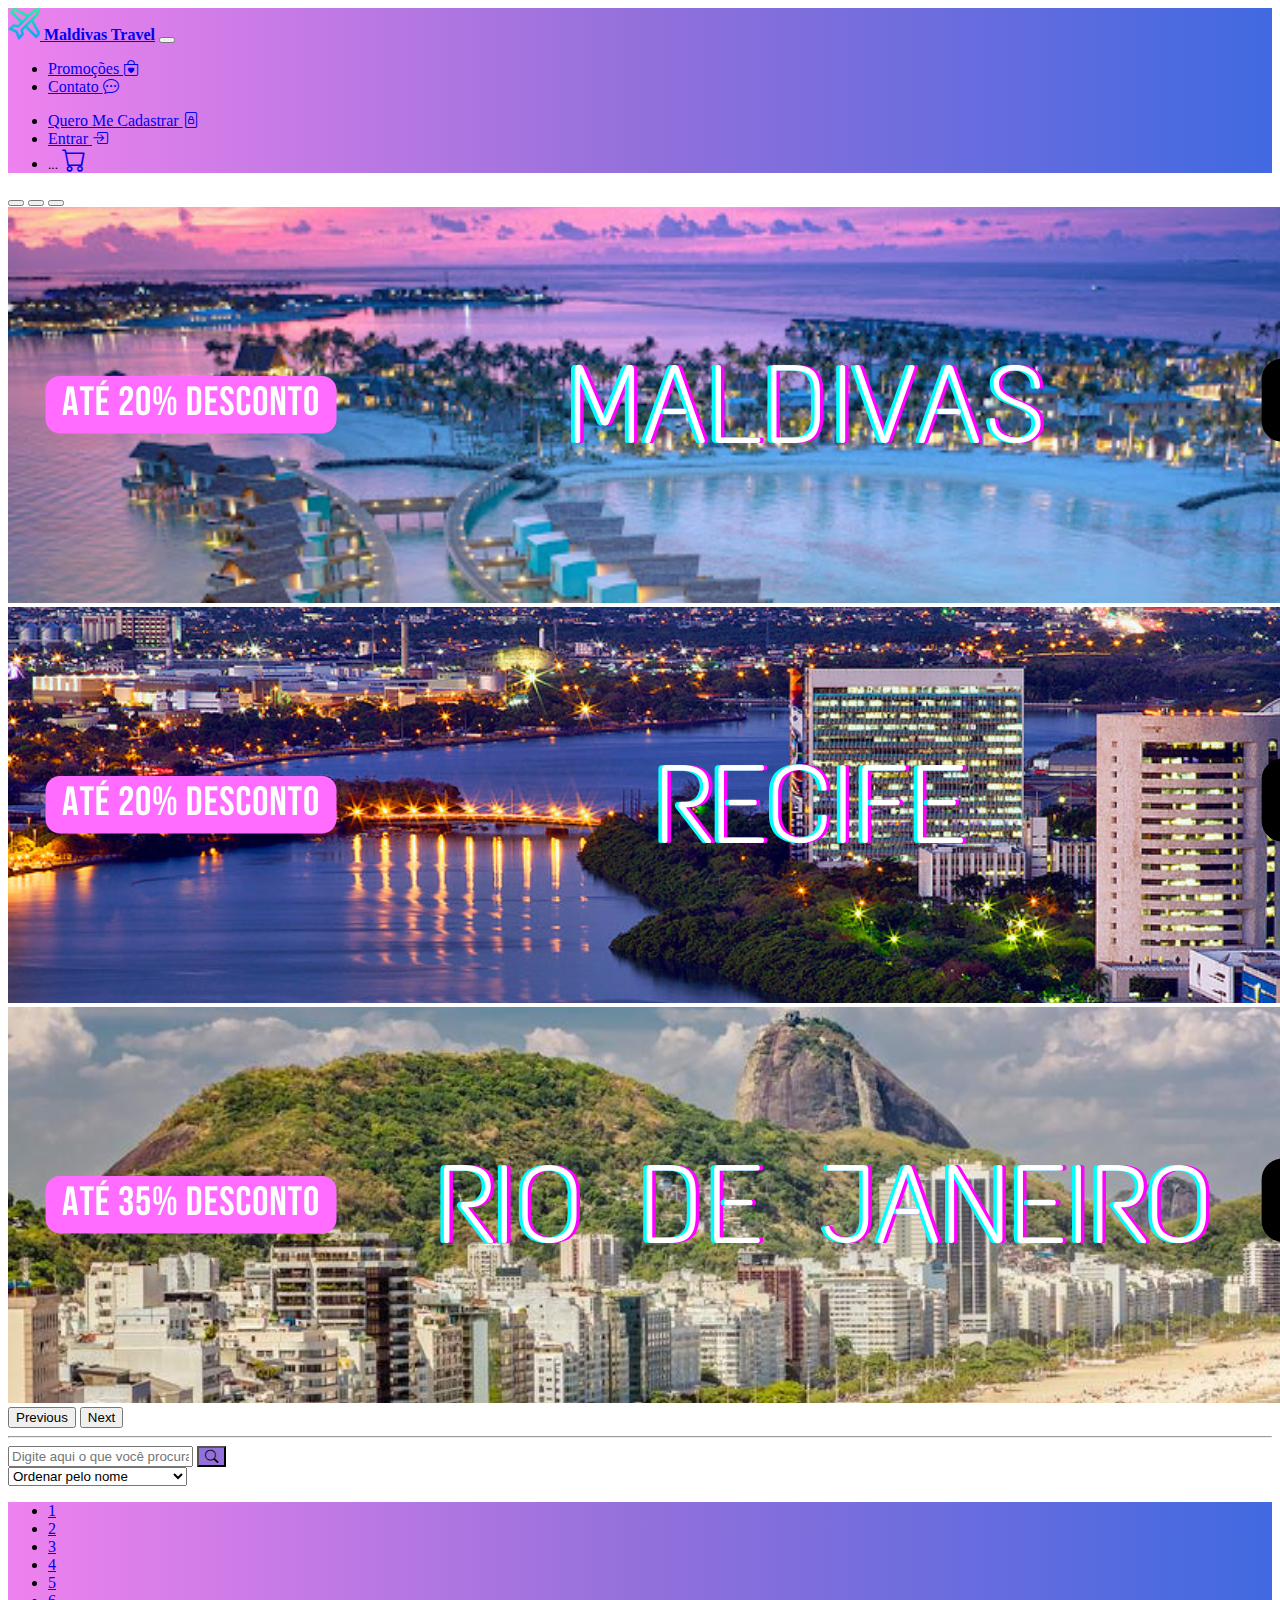
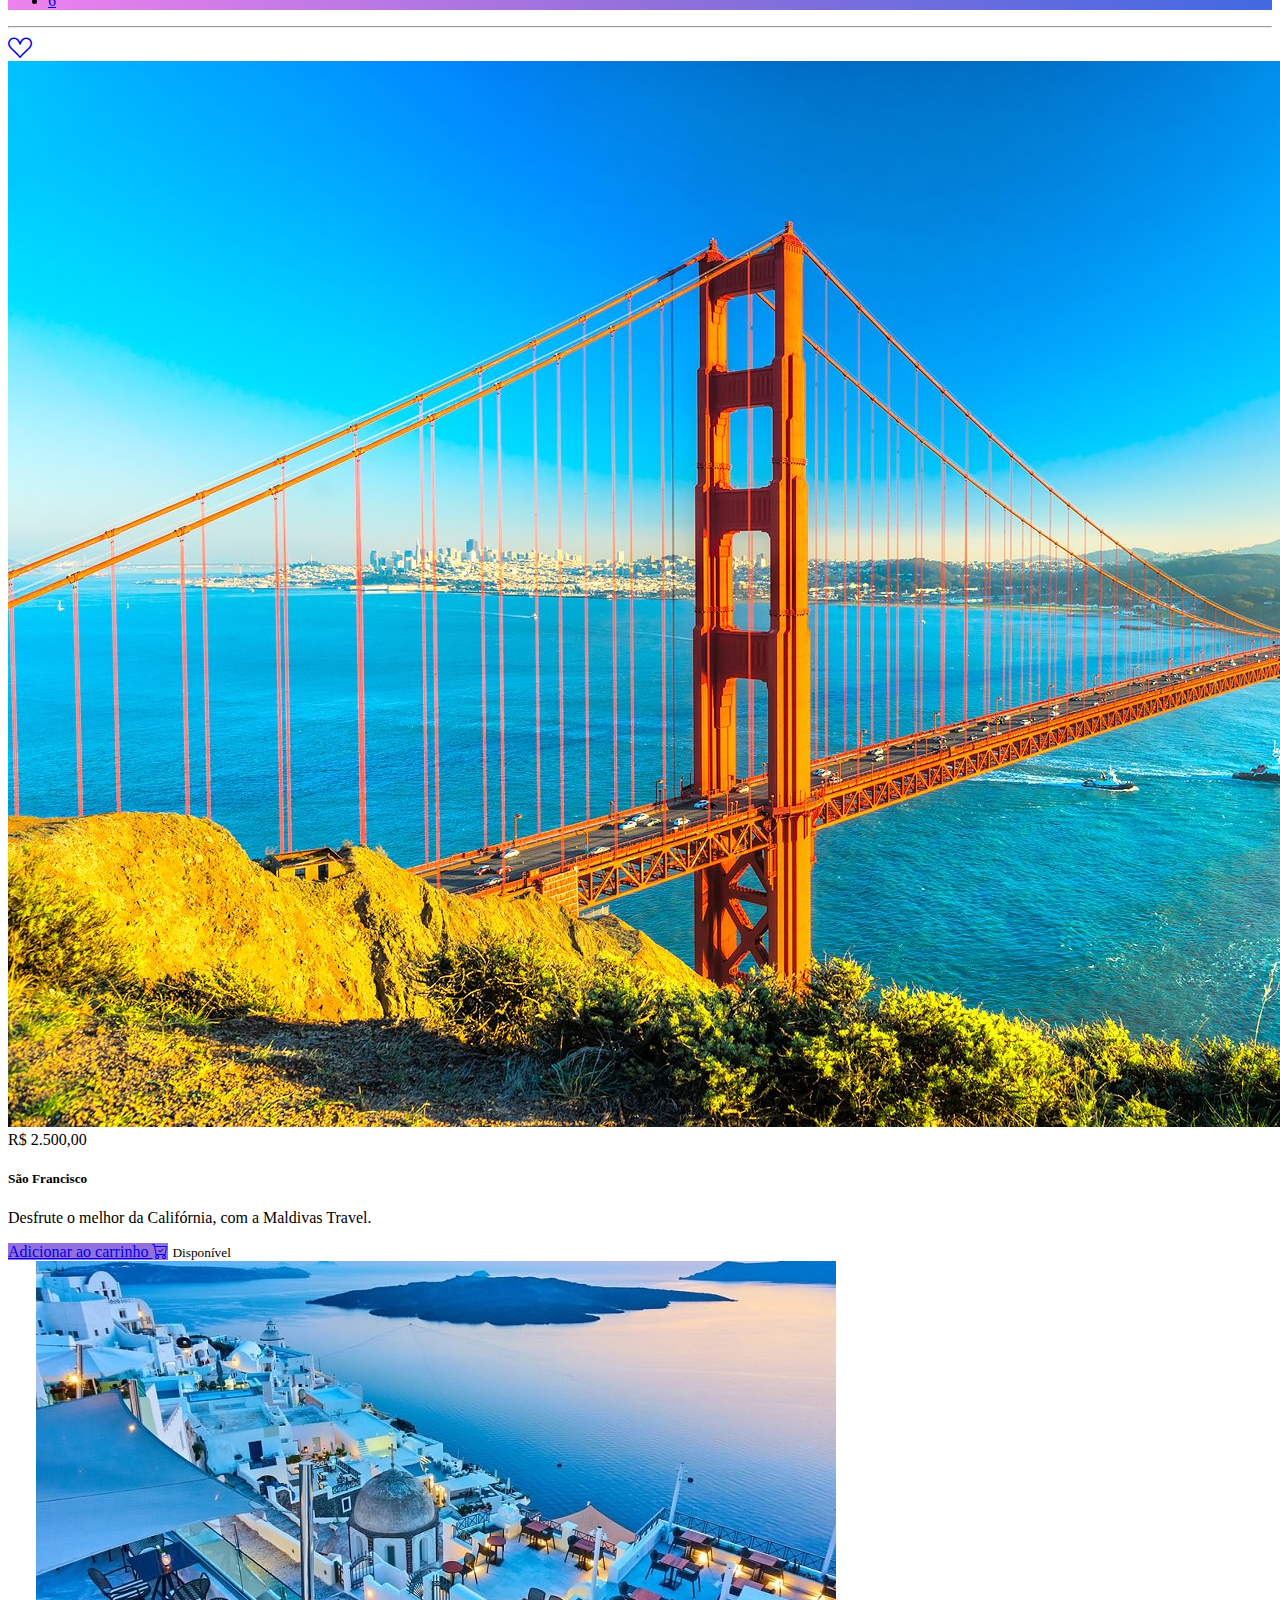
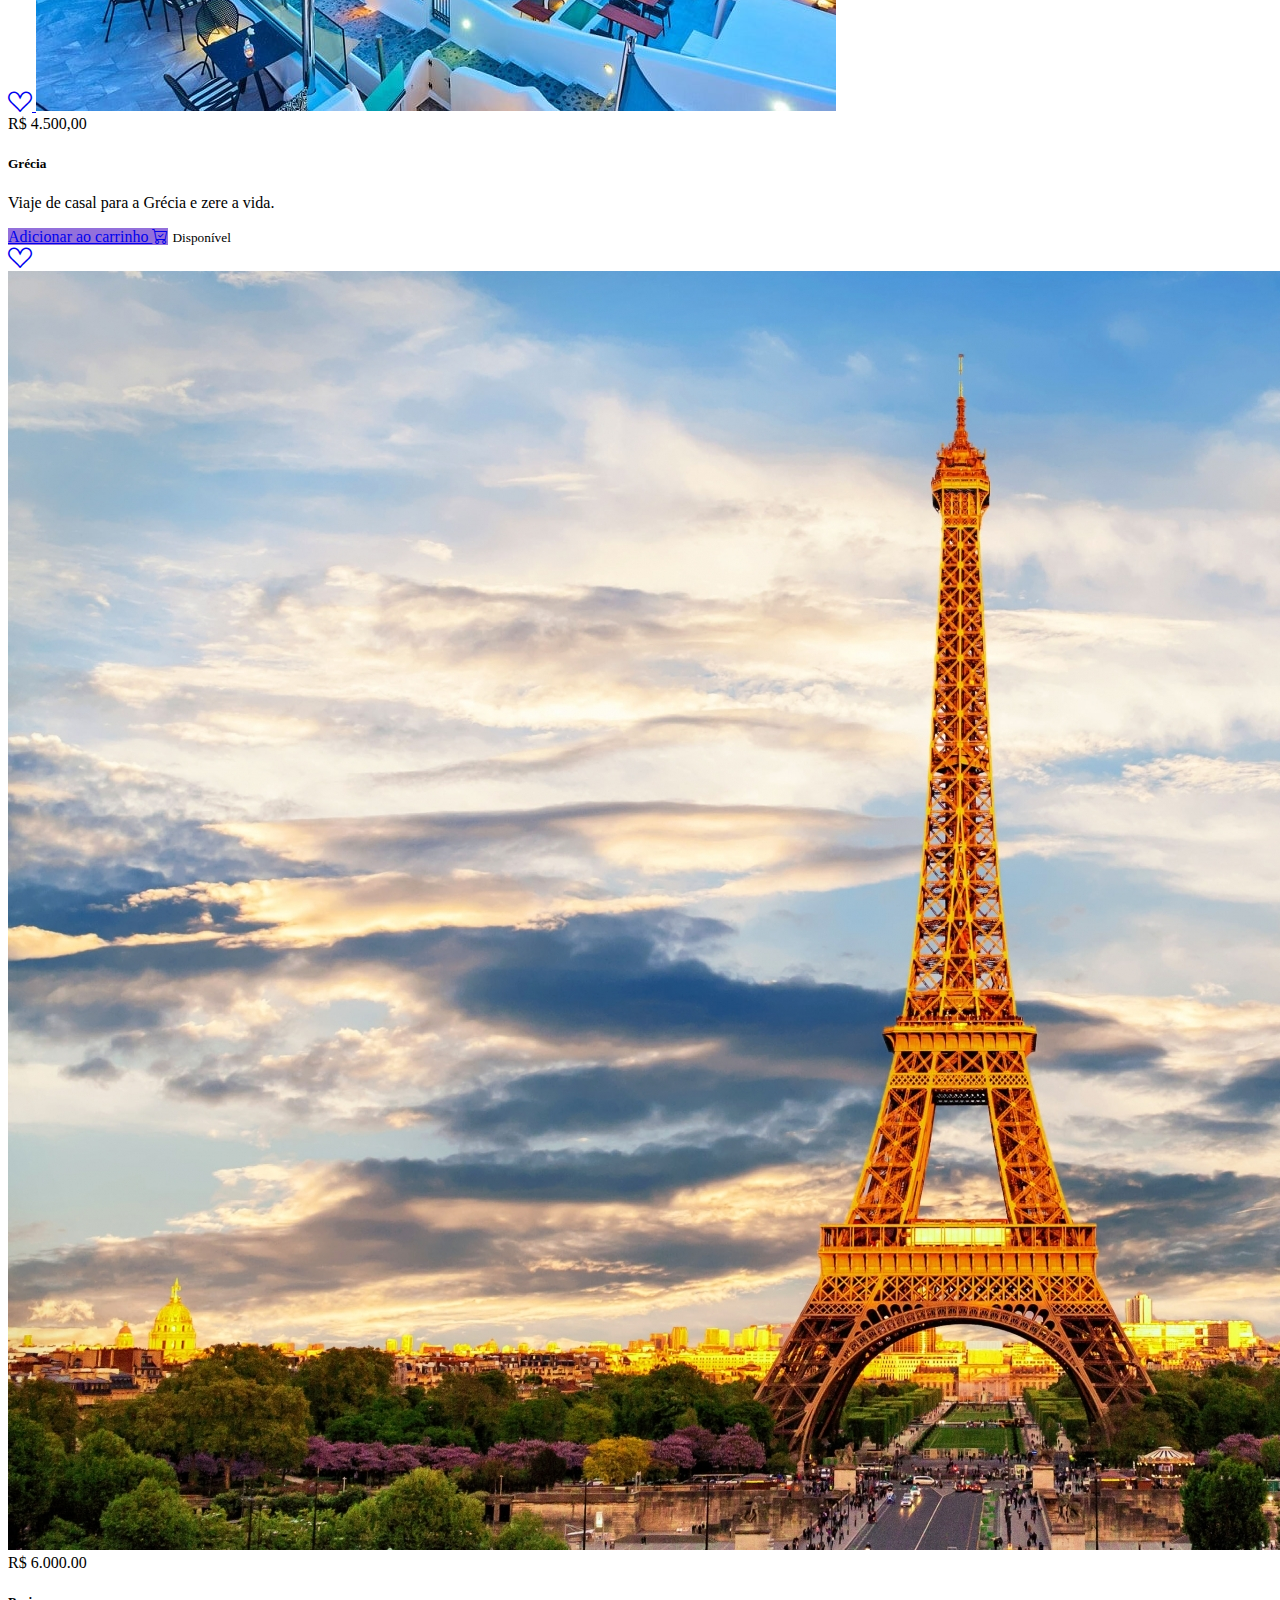
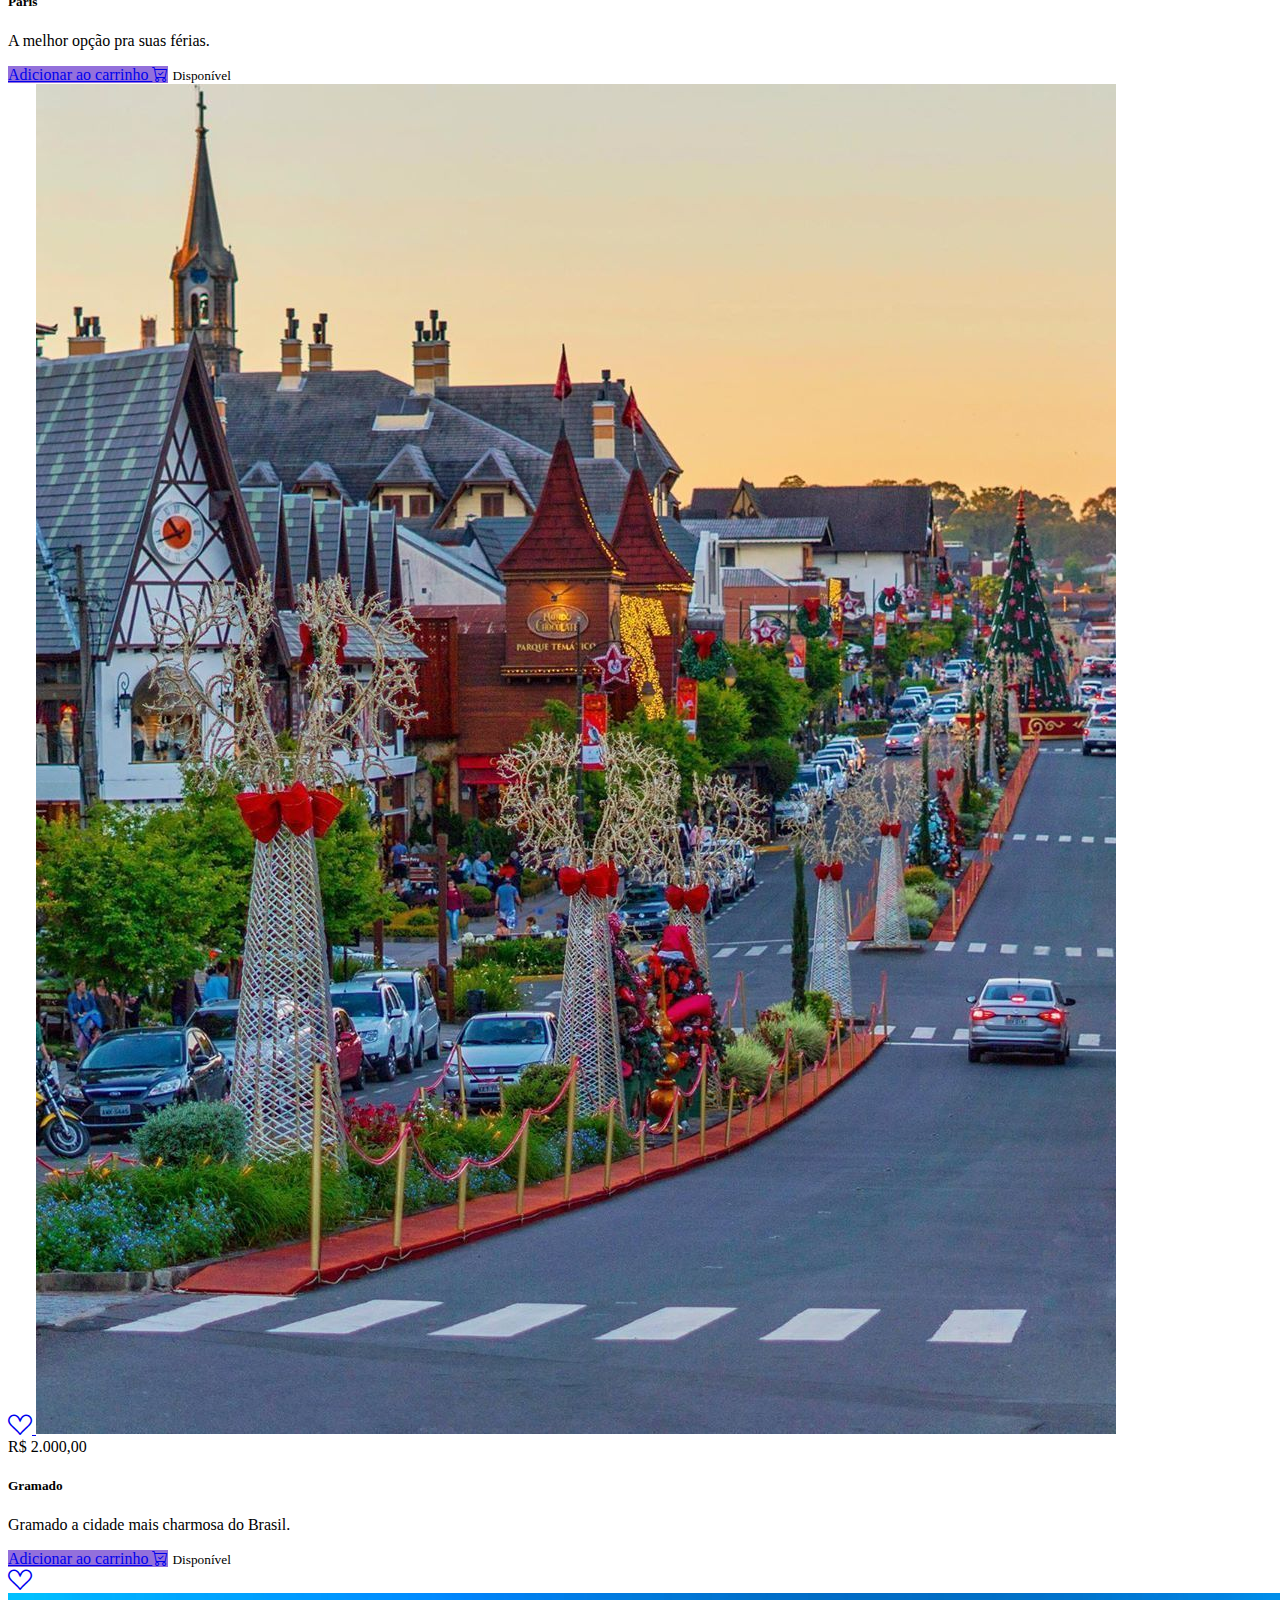
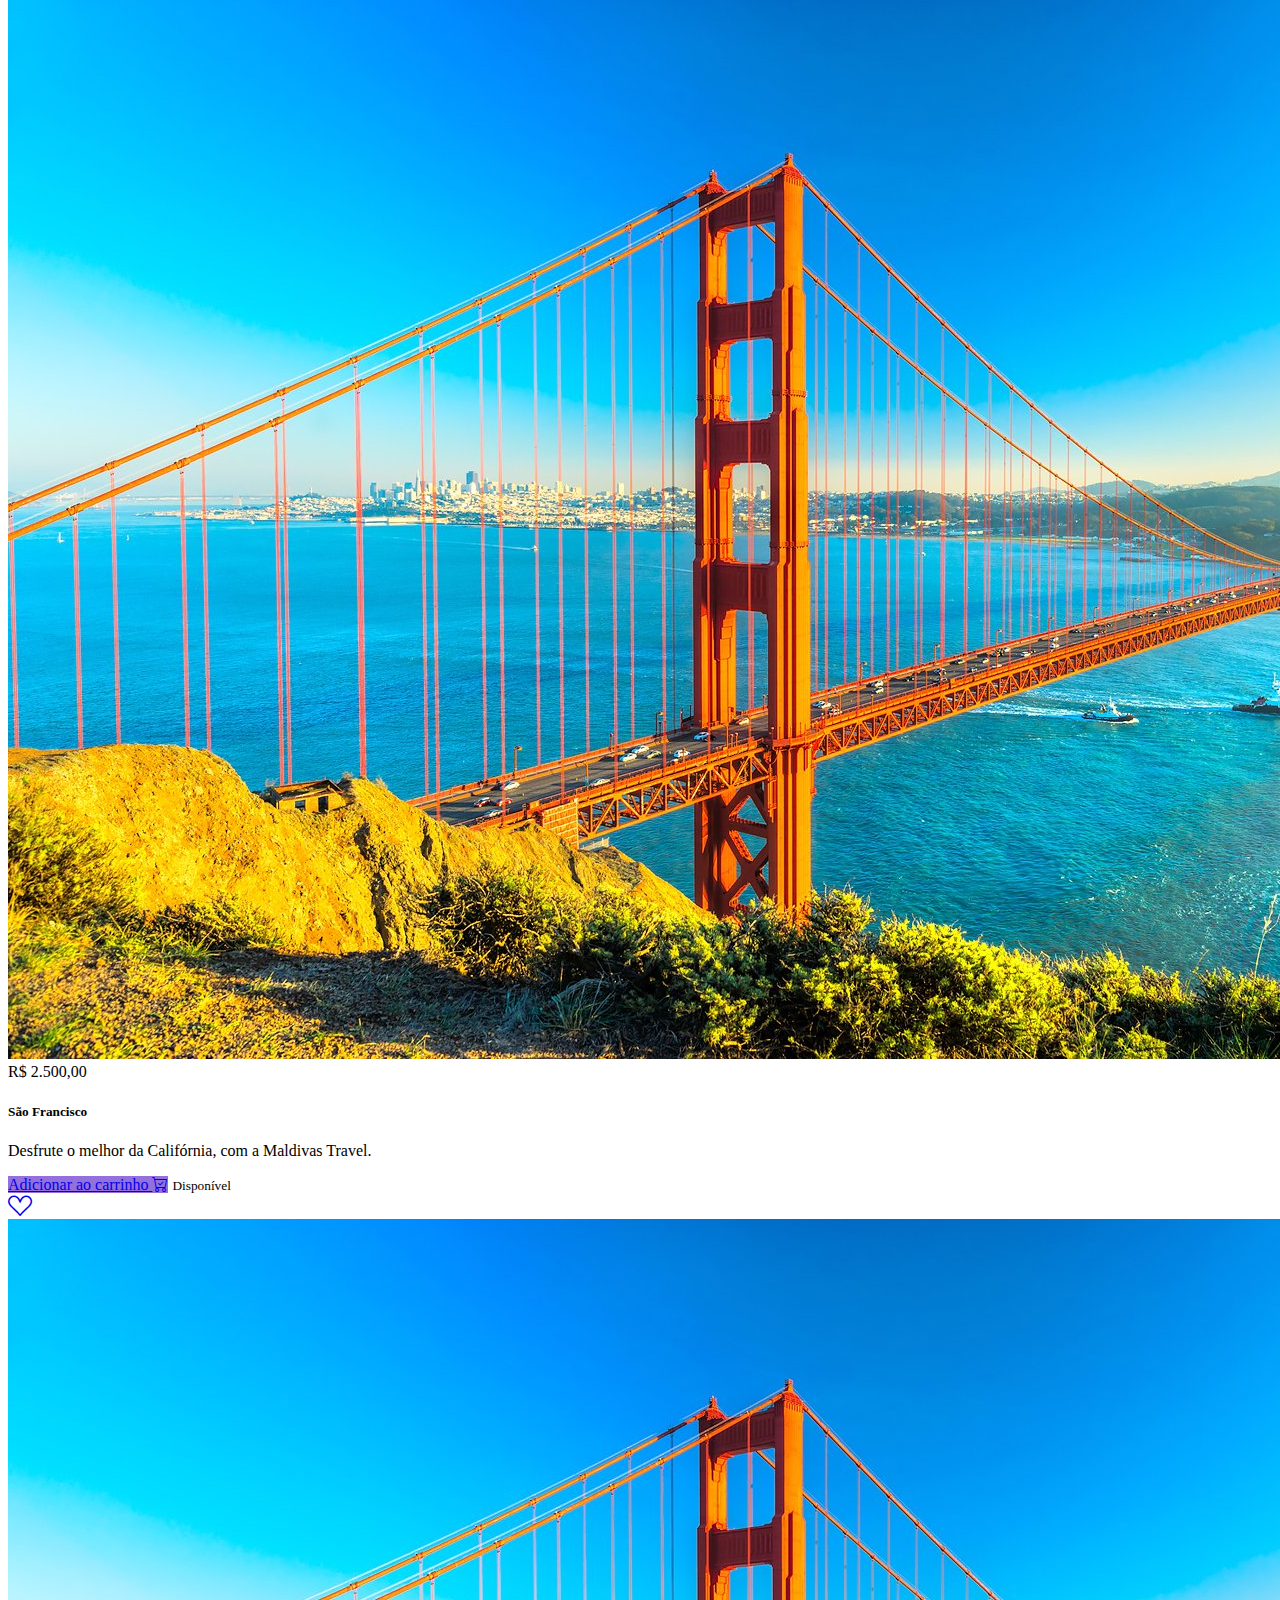
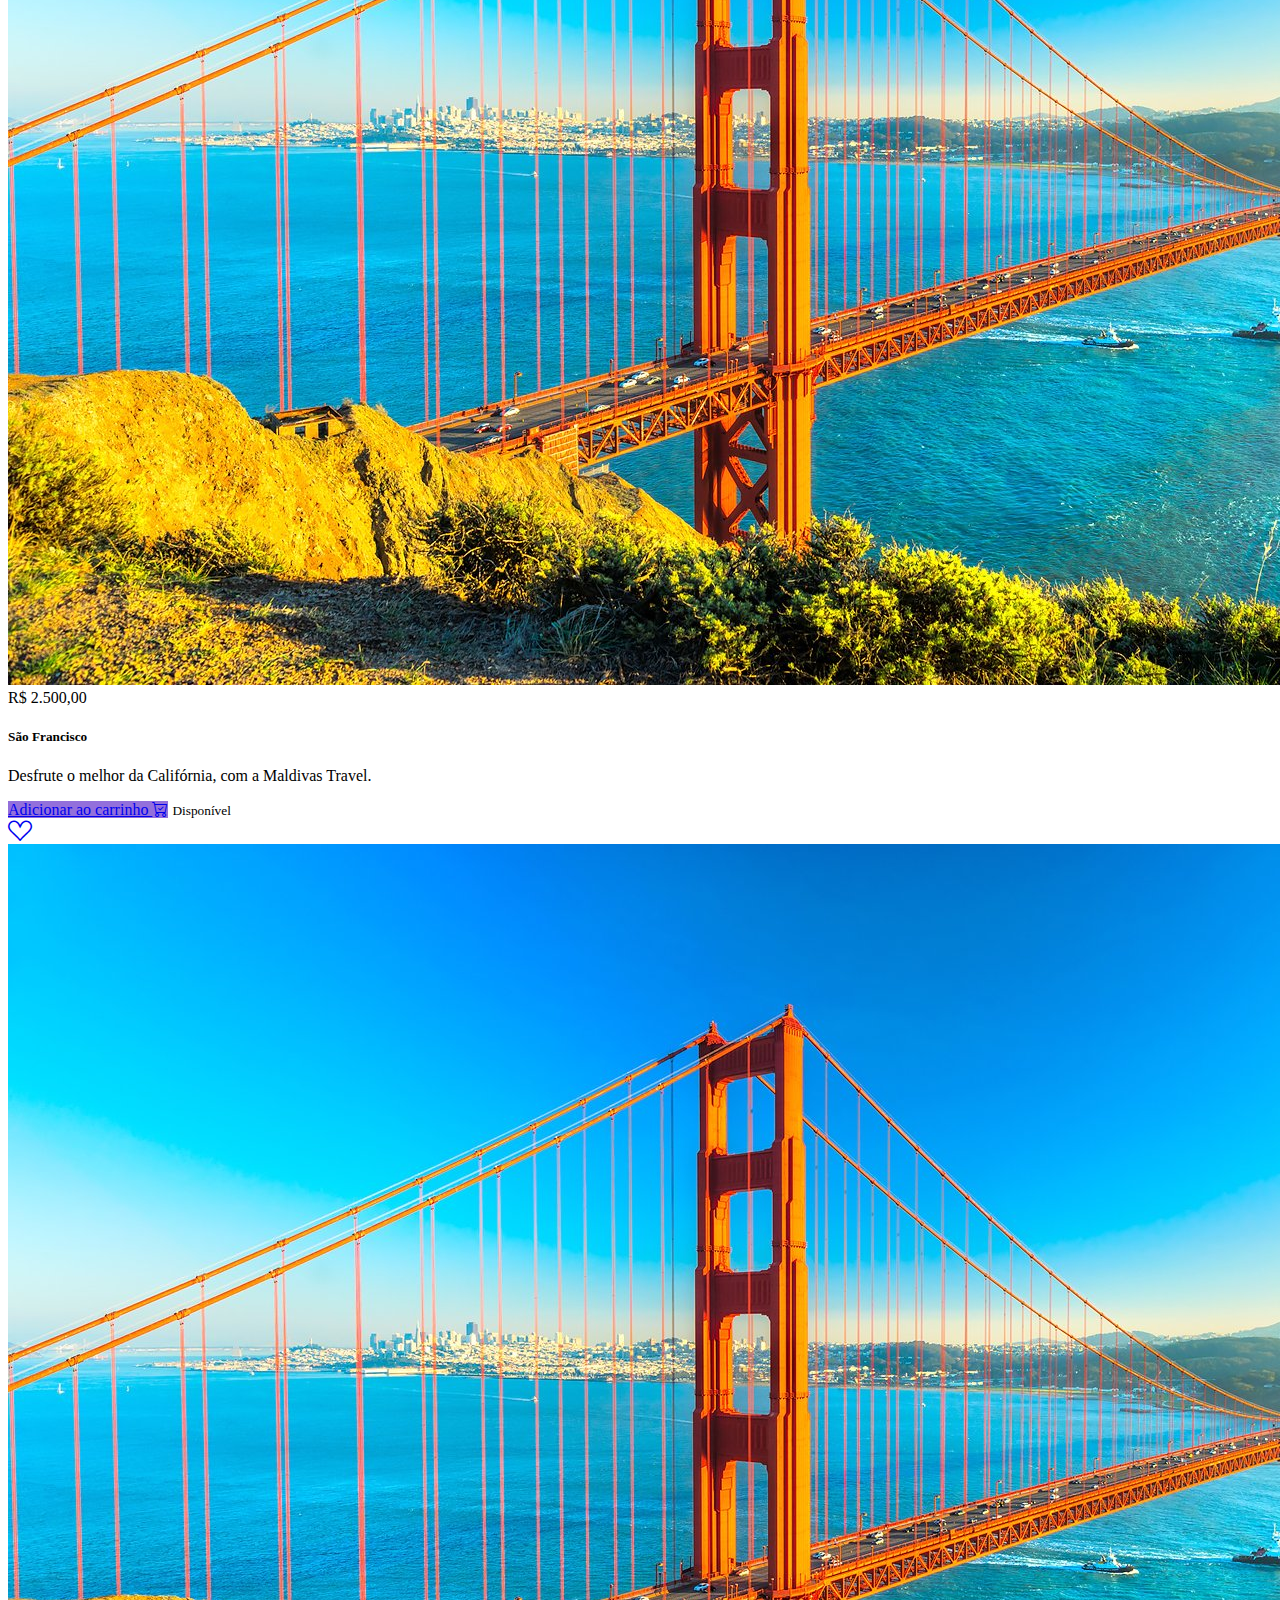
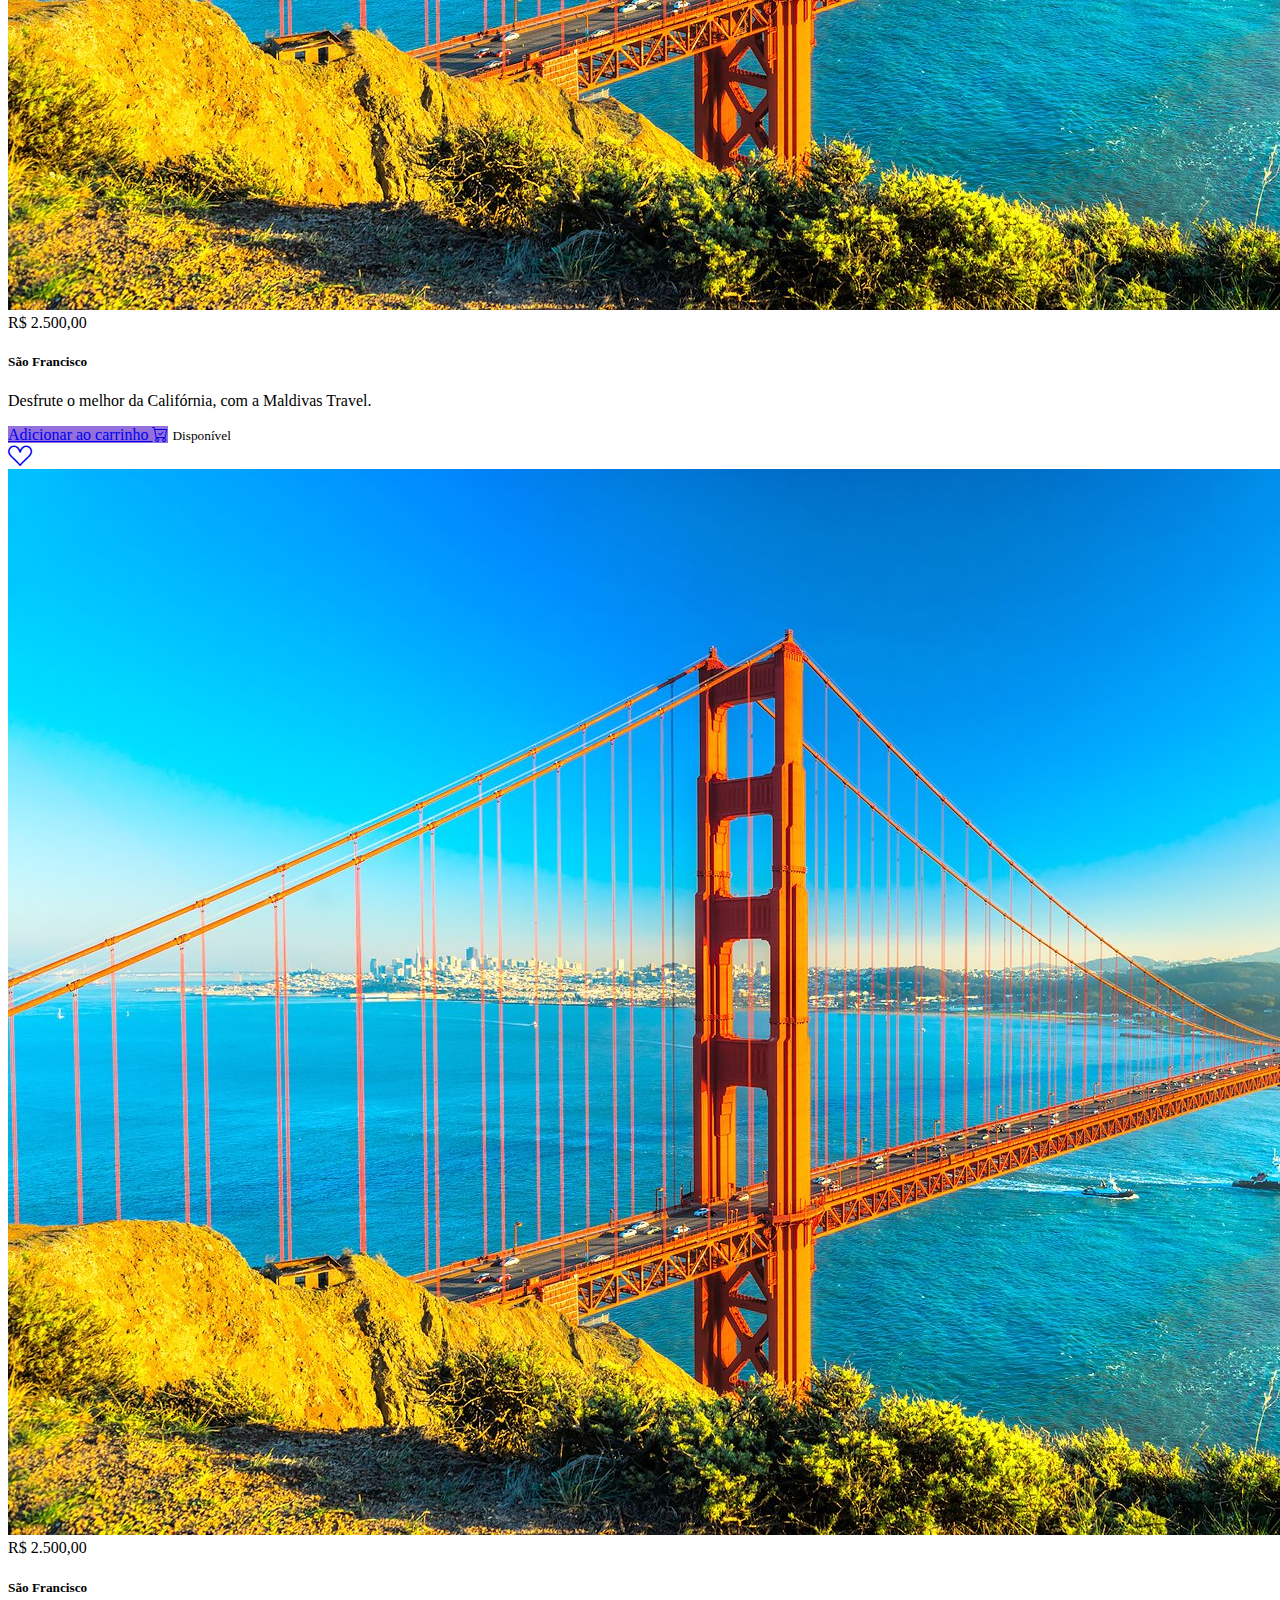
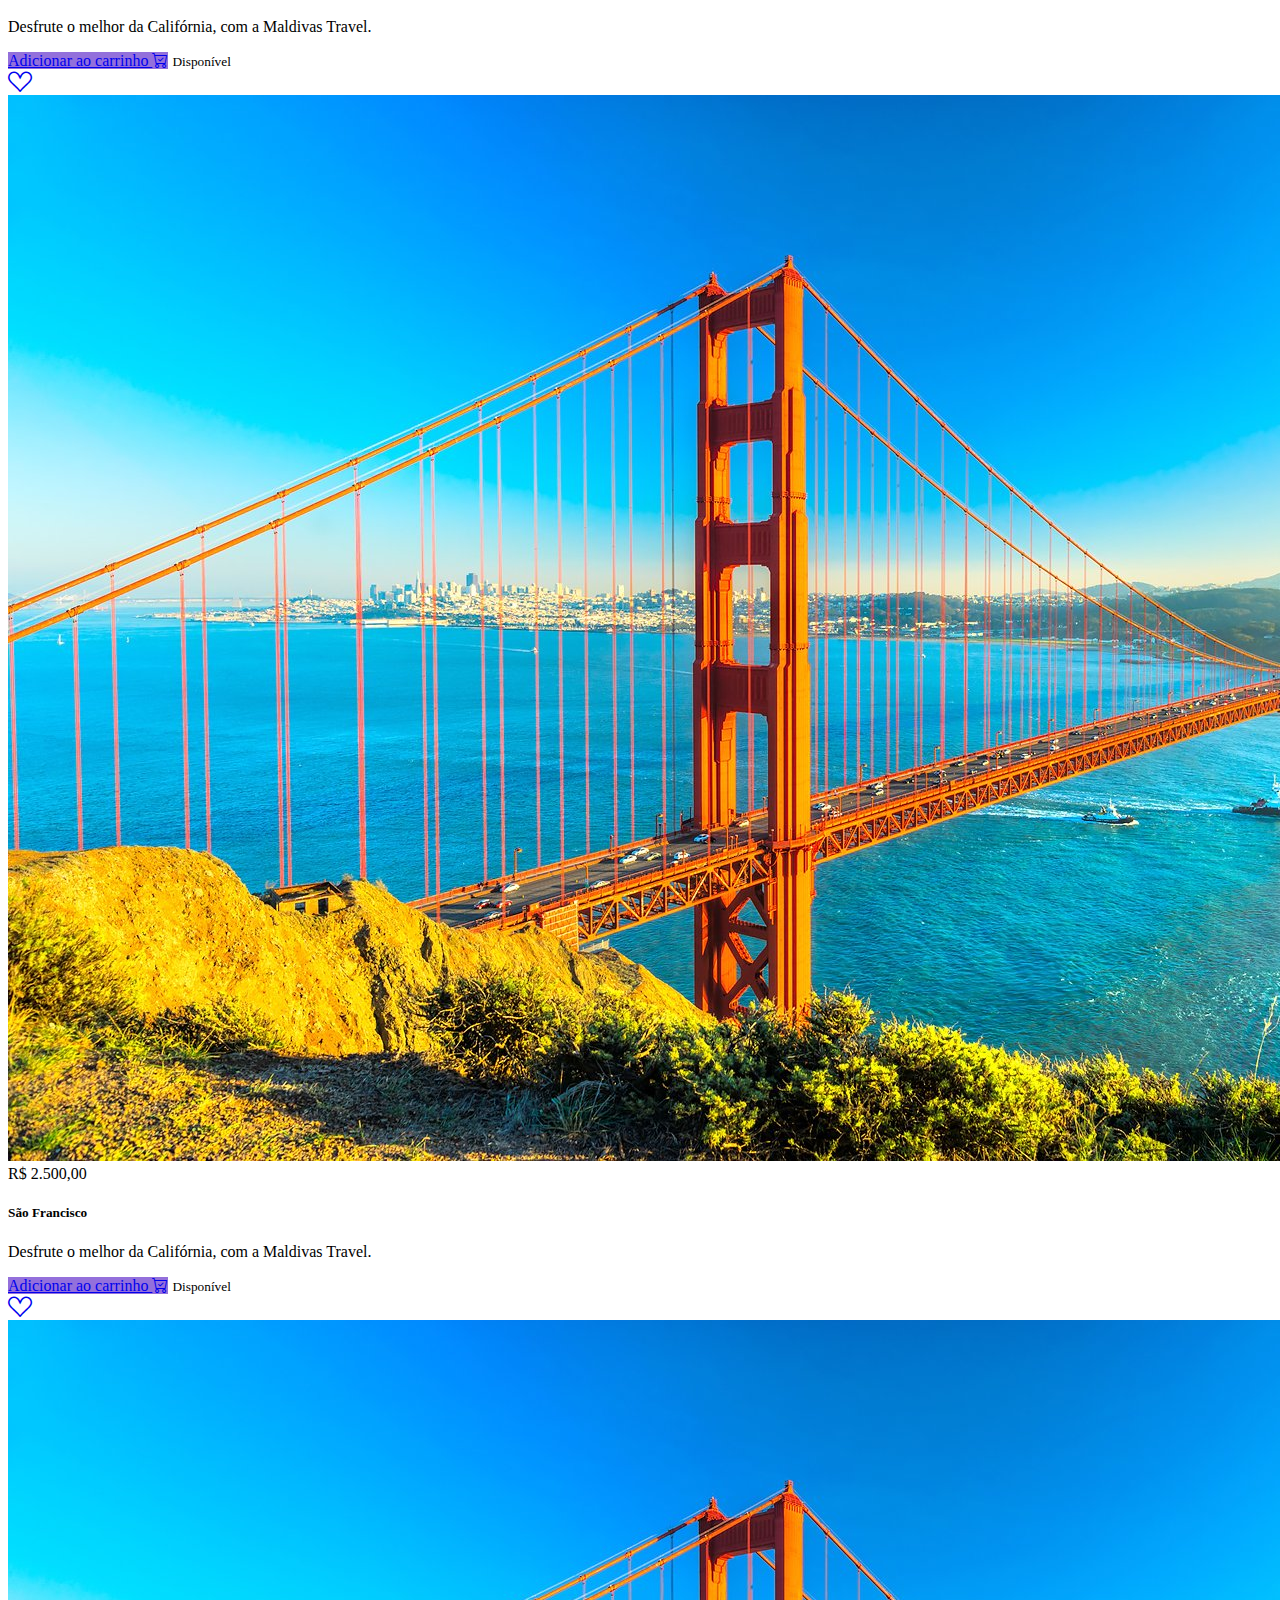
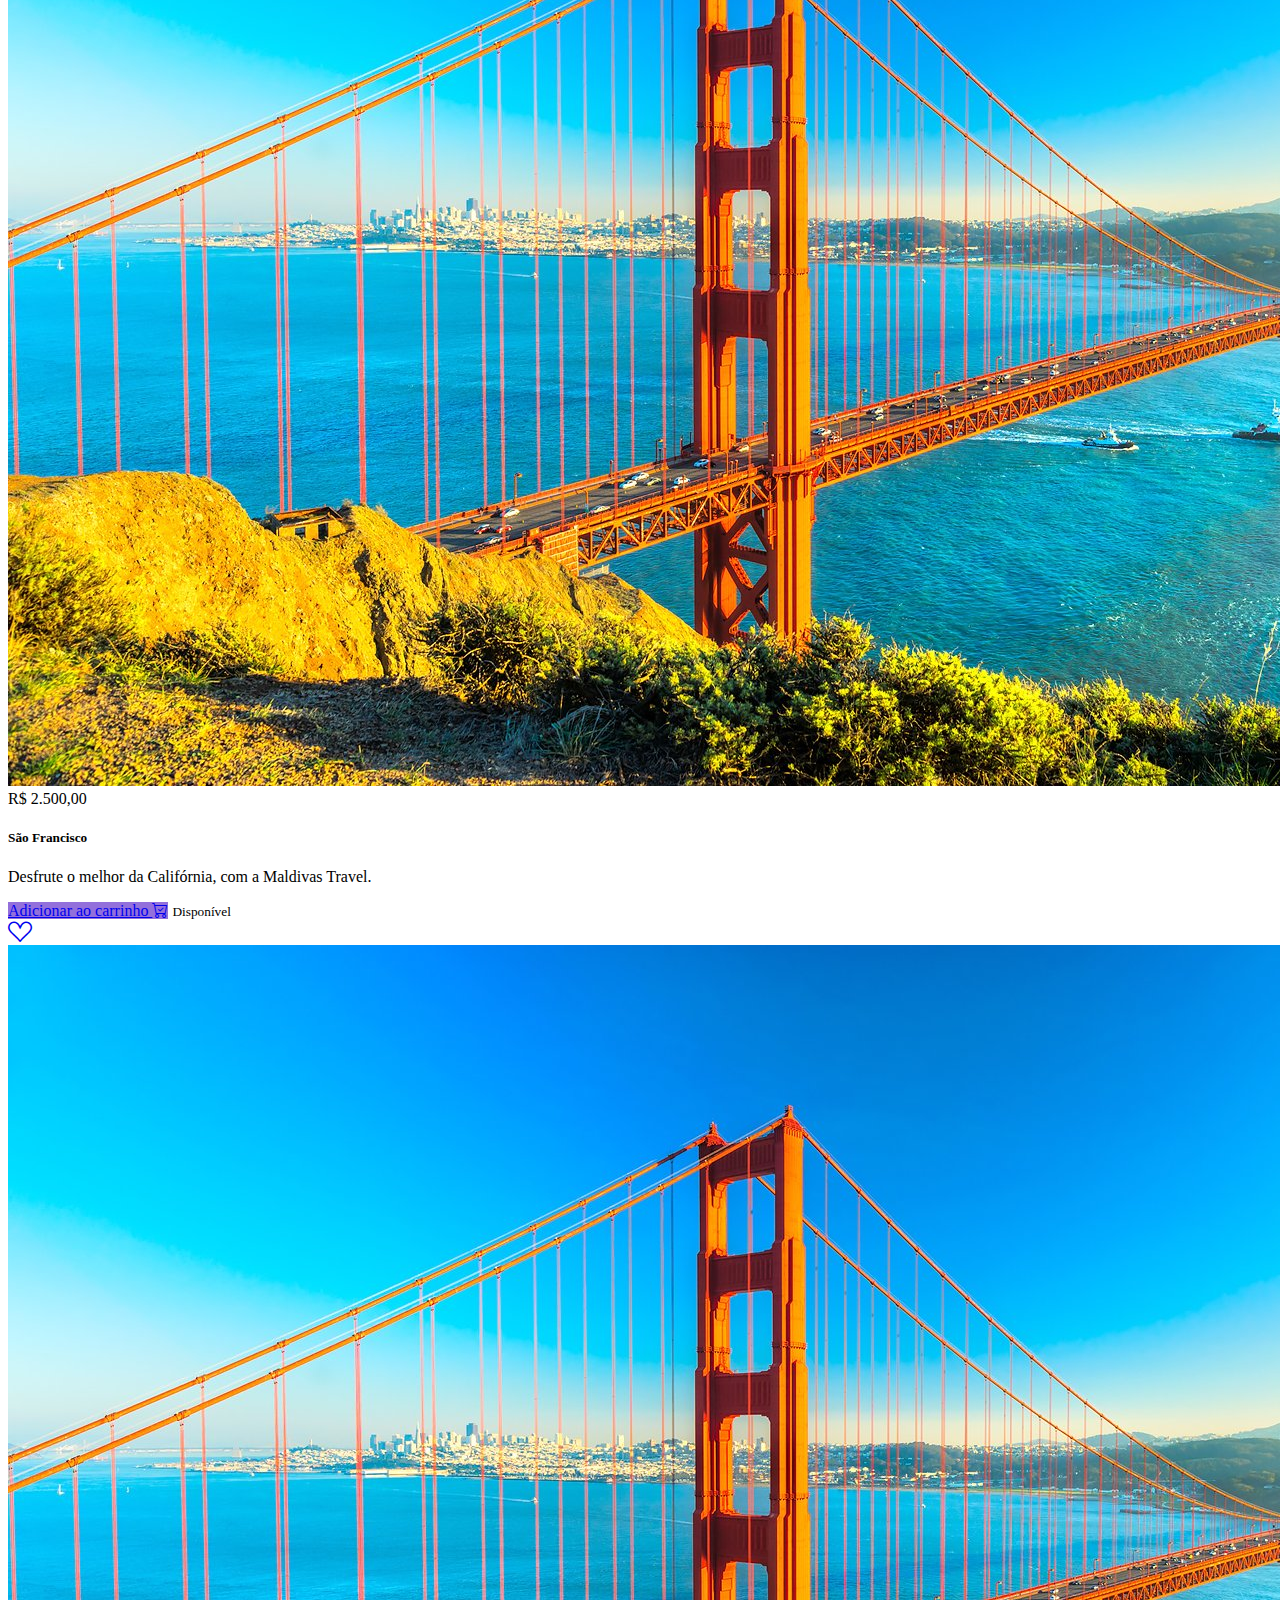
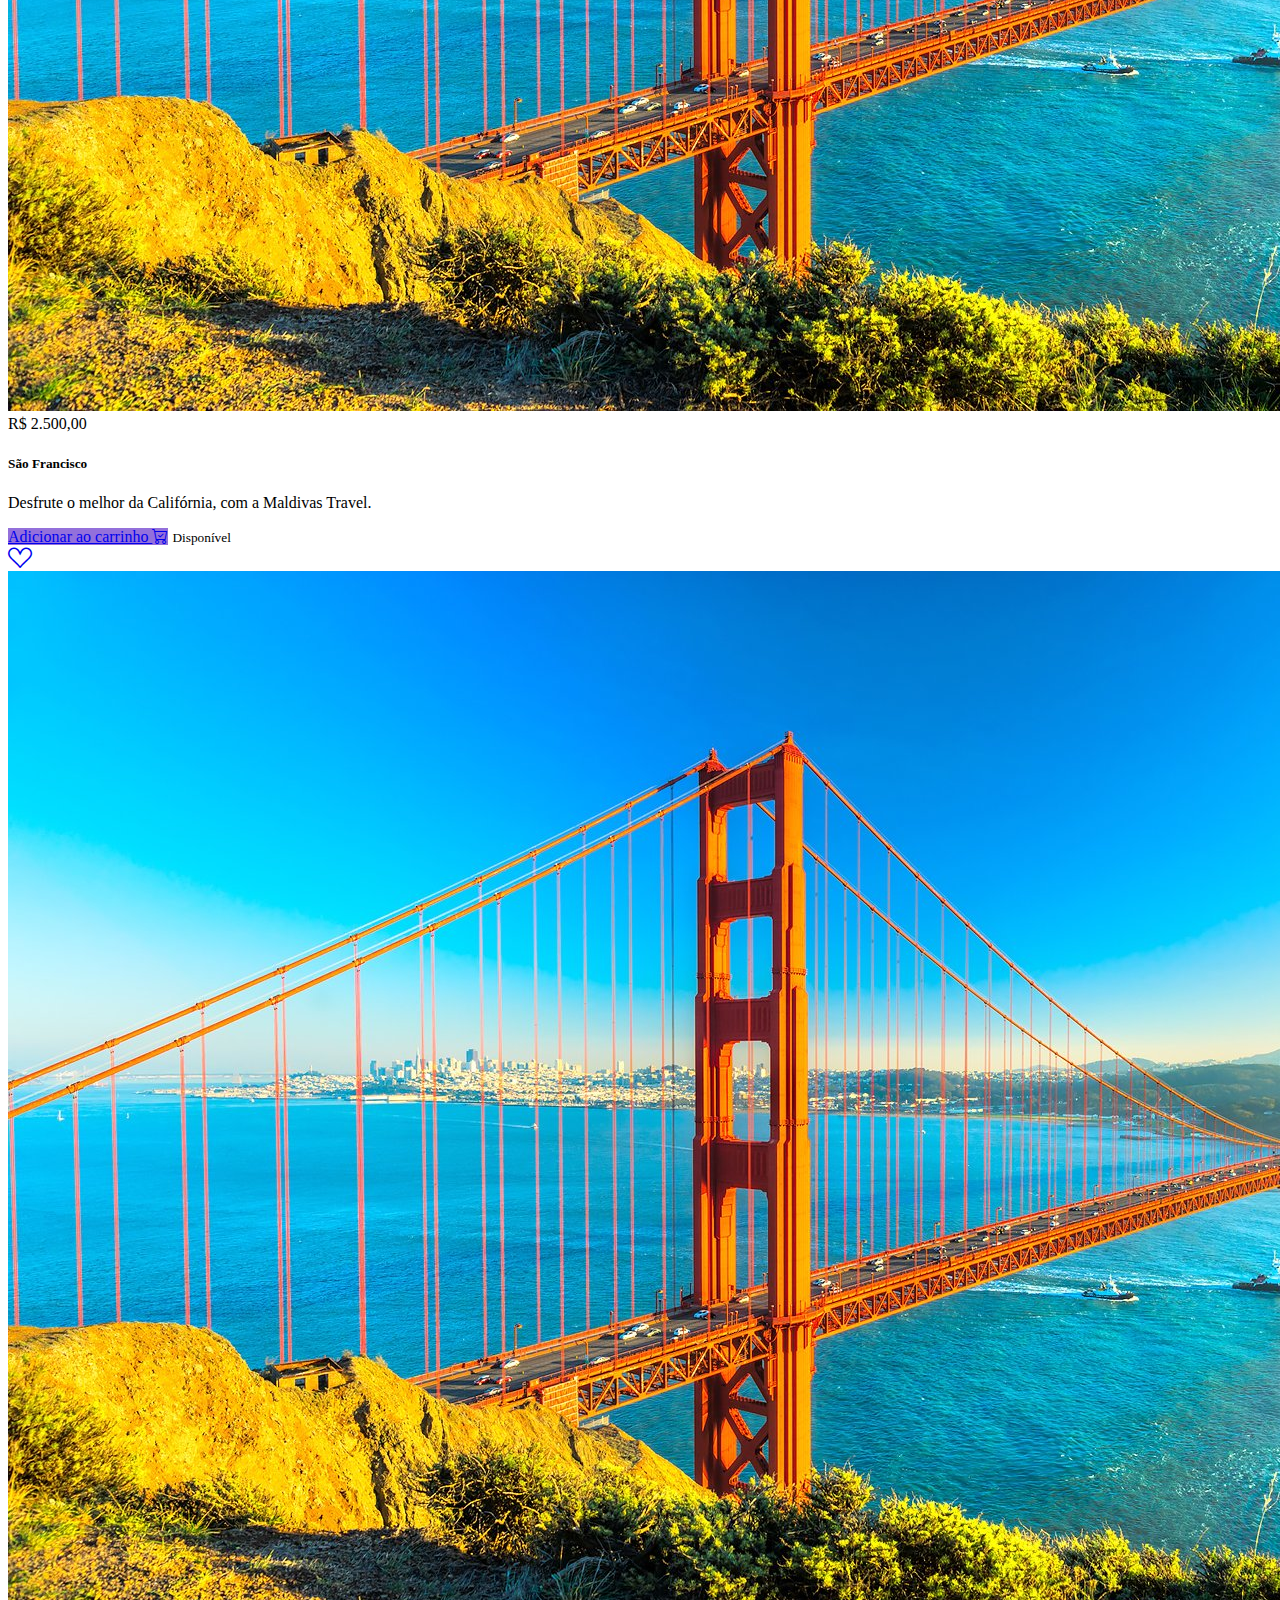
<file: index.html>
<!DOCTYPE html>
<html lang="pt-br">

<head>
    <meta charset="UTF-8">
    <meta http-equiv="X-UA-Compatible" content="IE=edge">
    <meta name="viewport" content="width=device-width, initial-scale=1.0">
    <title>Maldivas Travel :: Página Inicial</title>
    <link rel="shortcut icon" href="imagens/aviao.png" type="image/x-icon">
    <link rel="stylesheet" href="https://cdn.jsdelivr.net/npm/bootstrap-icons@1.9.1/font/bootstrap-icons.css">
    <link rel="stylesheet" href="estilos/estilo.css">
    <link href="https://cdn.jsdelivr.net/npm/bootstrap@5.2.2/dist/css/bootstrap.min.css" rel="stylesheet"
        integrity="sha384-Zenh87qX5JnK2Jl0vWa8Ck2rdkQ2Bzep5IDxbcnCeuOxjzrPF/et3URy9Bv1WTRi" crossorigin="anonymous">
</head>

<body>
    <div class="d-flex flex-column wrapper">
        <nav class="navbar navbar-expand-lg navbar-dark  border-bottom shadow-sm mb-3">
            <div class="container">
                <a class="navbar-brand" href="index.html"> <img src="imagens/favicon-32x32.png" alt="logo"> <b> Maldivas
                        Travel</b></a>
                <button class="navbar-toggler" type="button" data-bs-toggle="collapse"
                    data-bs-target=".navbar-collapse">
                    <span class="navbar-toggler-icon"></span>
                </button>
                <div class="collapse navbar-collapse">
                    <ul class="navbar-nav flex-grow-1">
                        <li class="nav-item">
                            <a class="nav-link text-white" href="/index.html">Promoções <i
                                    class="bi bi-bag-heart"></i></a>
                        </li>
                        <li class="nav-item">
                            <a class="nav-link text-white" href="contato.html">Contato <i
                                    class="bi bi-chat-dots"></i></a>
                        </li>
                    </ul>
                    <div class="align-self-end">
                        <ul class="navbar-nav">
                            <li class="nav-item">
                                <a href="/cadastro.html" class="nav-link text-white">Quero Me Cadastrar <i
                                        class="bi bi-file-lock"></i></a>
                            </li>
                            <li class="nav-item">
                                <a href="login.html" class="nav-link text-white">Entrar <i
                                        class="bi bi-box-arrow-in-right"></i></a>
                            </li>
                            <li class="nav-item">
                                <span class="badge rounded-pill bg-light text-dark position-absolute ms-4 mt-0"
                                    title="produto(s) no carrinho"><small>...</small></span>
                                <a href="/carrinho.html" class="nav-link text-white">
                                    <i class="bi-cart" style="font-size:24px;line-height:24px;"></i>
                                </a>
                            </li>
                        </ul>
                    </div>
                </div>
            </div>
        </nav>
        <div class="container">
            <div id="carouselmain" class="carousel slide" data-bs-ride="carousel">
                <div class="carousel-indicators">
                    <button type="button" data-bs-target="#carouselmain" data-bs-slide-to="0" class="active"
                        aria-current="true" aria-label="Slide 1"></button>
                    <button type="button" data-bs-target="#carouselmain" data-bs-slide-to="1"
                        aria-label="Slide 2"></button>
                    <button type="button" data-bs-target="#carouselmain" data-bs-slide-to="2"
                        aria-label="Slide 3"></button>
                </div>
                <div class="carousel-inner">
                    <div class="carousel-item active" data-bs-interval="3000">
                        <img src="imagens/Maldivas.png" class="d-block w-100" alt="...">
                    </div>
                    <div class="carousel-item">
                        <img src="imagens/recife.png " data-bs-interval="3000" class="d-block w-100" alt="...">
                    </div>
                    <div class="carousel-item">
                        <img src="imagens/rio.png" data-bs-interval="3000" class="d-block w-100" alt="...">
                    </div>
                </div>
                <button class="carousel-control-prev" type="button" data-bs-target="#carouselmain" data-bs-slide="prev">
                    <span class="carousel-control-prev-icon" aria-hidden="true"></span>
                    <span class="visually-hidden">Previous</span>
                </button>
                <button class="carousel-control-next" type="button" data-bs-target="#carouselmain" data-bs-slide="next">
                    <span class="carousel-control-next-icon" aria-hidden="true"></span>
                    <span class="visually-hidden">Next</span>
                </button>
            </div>
            <hr class="mt-3">
        </div>


        <main class="flex-fill">
            <div class="container">
                <div class="row">
                    <div class="col-12 col-md-5">
                        <form class="justify-content-center justify-content-md-start mb-3 mb-md-0">
                            <div class="input-group input-group-sm">
                                <input type="text" class="form-control" placeholder="Digite aqui o que você procura">
                                <button id="btn4" class="btn"> <i class="bi bi-search"></i> </button>
                            </div>
                        </form>
                    </div>
                    <div class="col-12 col-md-7">
                        <div class="d-flex flex-row-reverse justify-content-center justify-content-md-start">
                            <form class="d-inline-block">
                                <select class="form-select form-select-sm">
                                    <option>Ordenar pelo nome</option>
                                    <option>Ordenar pelo menor preço</option>
                                    <option>Ordenar pelo maior preço</option>
                                </select>
                            </form>
                            <nav class="d-inline-block me-3">
                                <ul class="pagination pagination-sm my-0">
                                    <li class="page-item">
                                        <a class="page-link" href="#">1</a>
                                    </li>
                                    <li class="page-item">
                                        <a class="page-link" href="#">2</a>
                                    </li>
                                    <li class="page-item">
                                        <a class="page-link" href="#">3</a>
                                    </li>
                                    <li class="page-item">
                                        <a class="page-link" href="#">4</a>
                                    </li>
                                    <li class="page-item">
                                        <a class="page-link" href="#">5</a>
                                    </li>
                                    <li class="page-item">
                                        <a class="page-link" href="#">6</a>
                                    </li>
                                </ul>
                            </nav>
                        </div>
                    </div>
                </div>

                <hr mt-3>

                <div class="row g-3">
                    <div class="col-12 col-sm-6 col-md-4 col-lg-3 col-xl-2">
                        <div class="card text-center bg-light">

                            <a href="#" class="position-absolute end-0 p-2 text-danger">
                                <i class="bi-suit-heart" style="font-size: 24px; line-height: 24px;"></i>
                            </a>

                            <img src="imagens/sanfrancisco.jpg" class="card-img-top">
                            <div class="card-header">
                                R$ 2.500,00
                            </div>
                            <div class="card-body">
                                <h5 class="card-title">São Francisco</h5>
                                <p class="card-text">Desfrute o melhor da Califórnia, com a Maldivas Travel.

                                </p>
                            </div>
                            <div class="card-footer">
                                <a href="#" style="background-color: mediumpurple;" class="btn btn-primary">Adicionar ao
                                    carrinho <i class="bi bi-cart-check"></i></a>
                                <small class="text-success">
                                    Disponível
                                </small>
                            </div>
                        </div>
                    </div>

                    <div class="col-12 col-sm-6 col-md-4 col-lg-3 col-xl-2">
                        <div class="card text-center bg-light">

                            <a href="#" class="position-absolute end-0 p-2 text-danger">
                                <i class="bi-suit-heart" style="font-size: 24px; line-height: 24px;"></i>
                            </a>

                            <img src="imagens/grecia-santorini.jpg" class="card-img-top">
                            <div class="card-header">
                               R$ 4.500,00
                            </div>
                            <div class="card-body">
                                <h5 class="card-title">Grécia</h5>
                                <p class="card-text">Viaje de casal para a Grécia e zere a vida.

                                </p>
                            </div>
                            <div class="card-footer">
                                <a href="#" style="background-color: mediumpurple;" class="btn btn-primary">Adicionar ao
                                    carrinho <i class="bi bi-cart-check"></i></a>
                                <small class="text-success">
                                    Disponível
                                </small>
                            </div>
                        </div>
                    </div>

                    <div class="col-12 col-sm-6 col-md-4 col-lg-3 col-xl-2">
                        <div class="card text-center bg-light">

                            <a href="#" class="position-absolute end-0 p-2 text-danger">
                                <i class="bi-suit-heart" style="font-size: 24px; line-height: 24px;"></i>
                            </a>

                            <img src="imagens/paris.jpg" class="card-img-top">
                            <div class="card-header">
                                R$ 6.000.00
                            </div>
                            <div class="card-body">
                                <h5 class="card-title">Paris</h5>
                                <p class="card-text">A melhor opção pra suas férias.</p>
                            </div>
                            
                            <div class="card-footer">
                                <a href="#" style="background-color: mediumpurple;" class="btn btn-primary">Adicionar ao
                                    carrinho <i class="bi bi-cart-check"></i></a>
                                <small class="text-success">
                                    Disponível
                                </small>
                            </div>
                        </div>
                    </div>

                    <div class="col-12 col-sm-6 col-md-4 col-lg-3 col-xl-2">
                        <div class="card text-center bg-light">

                            <a href="#" class="position-absolute end-0 p-2 text-danger">
                                <i class="bi-suit-heart" style="font-size: 24px; line-height: 24px;"></i>
                            </a>

                            <img src="imagens/gramado.jpg" class="card-img-top">
                            <div class="card-header">
                                R$ 2.000,00
                            </div>
                            <div class="card-body">
                                <h5 class="card-title">Gramado</h5>
                                <p class="card-text">Gramado a cidade mais charmosa do Brasil.

                                </p>
                            </div>
                            <div class="card-footer">
                                <a href="#" style="background-color: mediumpurple;" class="btn btn-primary">Adicionar ao
                                    carrinho <i class="bi bi-cart-check"></i></a>
                                <small class="text-success">
                                    Disponível
                                </small>
                            </div>
                        </div>
                    </div>

                    <div class="col-12 col-sm-6 col-md-4 col-lg-3 col-xl-2">
                        <div class="card text-center bg-light">

                            <a href="#" class="position-absolute end-0 p-2 text-danger">
                                <i class="bi-suit-heart" style="font-size: 24px; line-height: 24px;"></i>
                            </a>

                            <img src="imagens/sanfrancisco.jpg" class="card-img-top">
                            <div class="card-header">
                                R$ 2.500,00
                            </div>
                            <div class="card-body">
                                <h5 class="card-title">São Francisco</h5>
                                <p class="card-text">Desfrute o melhor da Califórnia, com a Maldivas Travel.

                                </p>
                            </div>
                            <div class="card-footer">
                                <a href="#" style="background-color: mediumpurple;" class="btn btn-primary">Adicionar ao
                                    carrinho <i class="bi bi-cart-check"></i></a>
                                <small class="text-success">
                                    Disponível
                                </small>
                            </div>
                        </div>
                    </div>

                    <div class="col-12 col-sm-6 col-md-4 col-lg-3 col-xl-2">
                        <div class="card text-center bg-light">

                            <a href="#" class="position-absolute end-0 p-2 text-danger">
                                <i class="bi-suit-heart" style="font-size: 24px; line-height: 24px;"></i>
                            </a>

                            <img src="imagens/sanfrancisco.jpg" class="card-img-top">
                            <div class="card-header">
                                R$ 2.500,00
                            </div>
                            <div class="card-body">
                                <h5 class="card-title">São Francisco</h5>
                                <p class="card-text">Desfrute o melhor da Califórnia, com a Maldivas Travel.

                                </p>
                            </div>
                            <div class="card-footer">
                                <a href="#" style="background-color: mediumpurple;" class="btn btn-primary">Adicionar ao
                                    carrinho <i class="bi bi-cart-check"></i></a>
                                <small class="text-success">
                                    Disponível
                                </small>
                            </div>
                        </div>
                    </div>

                    <div class="col-12 col-sm-6 col-md-4 col-lg-3 col-xl-2">
                        <div class="card text-center bg-light">

                            <a href="#" class="position-absolute end-0 p-2 text-danger">
                                <i class="bi-suit-heart" style="font-size: 24px; line-height: 24px;"></i>
                            </a>

                            <img src="imagens/sanfrancisco.jpg" class="card-img-top">
                            <div class="card-header">
                                R$ 2.500,00
                            </div>
                            <div class="card-body">
                                <h5 class="card-title">São Francisco</h5>
                                <p class="card-text">Desfrute o melhor da Califórnia, com a Maldivas Travel.

                                </p>
                            </div>
                            <div class="card-footer">
                                <a href="#" style="background-color: mediumpurple;" class="btn btn-primary">Adicionar ao
                                    carrinho <i class="bi bi-cart-check"></i></a>
                                <small class="text-success">
                                    Disponível
                                </small>
                            </div>
                        </div>
                    </div>

                    <div class="col-12 col-sm-6 col-md-4 col-lg-3 col-xl-2">
                        <div class="card text-center bg-light">

                            <a href="#" class="position-absolute end-0 p-2 text-danger">
                                <i class="bi-suit-heart" style="font-size: 24px; line-height: 24px;"></i>
                            </a>

                            <img src="imagens/sanfrancisco.jpg" class="card-img-top">
                            <div class="card-header">
                                R$ 2.500,00
                            </div>
                            <div class="card-body">
                                <h5 class="card-title">São Francisco</h5>
                                <p class="card-text">Desfrute o melhor da Califórnia, com a Maldivas Travel.

                                </p>
                            </div>
                            <div class="card-footer">
                                <a href="#" style="background-color: mediumpurple;" class="btn btn-primary">Adicionar ao
                                    carrinho <i class="bi bi-cart-check"></i></a>
                                <small class="text-success">
                                    Disponível
                                </small>
                            </div>
                        </div>
                    </div>

                    <div class="col-12 col-sm-6 col-md-4 col-lg-3 col-xl-2">
                        <div class="card text-center bg-light">

                            <a href="#" class="position-absolute end-0 p-2 text-danger">
                                <i class="bi-suit-heart" style="font-size: 24px; line-height: 24px;"></i>
                            </a>

                            <img src="imagens/sanfrancisco.jpg" class="card-img-top">
                            <div class="card-header">
                                R$ 2.500,00
                            </div>
                            <div class="card-body">
                                <h5 class="card-title">São Francisco</h5>
                                <p class="card-text">Desfrute o melhor da Califórnia, com a Maldivas Travel.

                                </p>
                            </div>
                            <div class="card-footer">
                                <a href="#" style="background-color: mediumpurple;" class="btn btn-primary">Adicionar ao
                                    carrinho <i class="bi bi-cart-check"></i></a>
                                <small class="text-success">
                                    Disponível
                                </small>
                            </div>
                        </div>
                    </div>

                    <div class="col-12 col-sm-6 col-md-4 col-lg-3 col-xl-2">
                        <div class="card text-center bg-light">

                            <a href="#" class="position-absolute end-0 p-2 text-danger">
                                <i class="bi-suit-heart" style="font-size: 24px; line-height: 24px;"></i>
                            </a>

                            <img src="imagens/sanfrancisco.jpg" class="card-img-top">
                            <div class="card-header">
                                R$ 2.500,00
                            </div>
                            <div class="card-body">
                                <h5 class="card-title">São Francisco</h5>
                                <p class="card-text">Desfrute o melhor da Califórnia, com a Maldivas Travel.

                                </p>
                            </div>
                            <div class="card-footer">
                                <a href="#" style="background-color: mediumpurple;" class="btn btn-primary">Adicionar ao
                                    carrinho <i class="bi bi-cart-check"></i></a>
                                <small class="text-success">
                                    Disponível
                                </small>
                            </div>
                        </div>
                    </div>

                    <div class="col-12 col-sm-6 col-md-4 col-lg-3 col-xl-2">
                        <div class="card text-center bg-light">

                            <a href="#" class="position-absolute end-0 p-2 text-danger">
                                <i class="bi-suit-heart" style="font-size: 24px; line-height: 24px;"></i>
                            </a>

                            <img src="imagens/sanfrancisco.jpg" class="card-img-top">
                            <div class="card-header">
                                R$ 2.500,00
                            </div>
                            <div class="card-body">
                                <h5 class="card-title">São Francisco</h5>
                                <p class="card-text">Desfrute o melhor da Califórnia, com a Maldivas Travel.

                                </p>
                            </div>
                            <div class="card-footer">
                                <a href="#" style="background-color: mediumpurple;" class="btn btn-primary">Adicionar ao
                                    carrinho <i class="bi bi-cart-check"></i></a>
                                <small class="text-success">
                                    Disponível
                                </small>
                            </div>
                        </div>
                    </div>

                    <div class="col-12 col-sm-6 col-md-4 col-lg-3 col-xl-2">
                        <div class="card text-center bg-light">

                            <a href="#" class="position-absolute end-0 p-2 text-danger">
                                <i class="bi-suit-heart" style="font-size: 24px; line-height: 24px;"></i>
                            </a>

                            <img src="imagens/sanfrancisco.jpg" class="card-img-top">
                            <div class="card-header">
                                R$ 2.500,00
                            </div>
                            <div class="card-body">
                                <h5 class="card-title">São Francisco</h5>
                                <p class="card-text">Desfrute o melhor da Califórnia, com a Maldivas Travel.

                                </p>
                            </div>
                            <div class="card-footer">
                                <a href="#" style="background-color: mediumpurple;" class="btn btn-primary">Adicionar ao
                                    carrinho <i class="bi bi-cart-check"></i></a>
                                <small class="text-success">
                                    Disponível
                                </small>
                            </div>
                        </div>
                    </div>

                </div>

                <hr class="mt-3">
            </div>
        </main>



        <footer class="border-top text-muted bg-light">
            <div class="container">
                <div class="row py-3">
                    <div class="col-12 col-md-4 text-center">
                        &copy; 2022 - Maldivas Travel Ltda ME<br>
                        Rua dos Alfeneiros, 327, Londres/IT <br>
                        CPNJ 99.999.999/0001-99
                    </div>
                    <div class="col-12 col-md-4 text-center">
                        <a href="politicas_de_privacidade.html" class="text-decoration-none text-dark">
                            Política de Privacidade
                        </a><br>
                        <a href="termos_de_uso.html" class="text-decoration-none text-dark">
                            Termos de Uso
                        </a><br>
                        <a href="quem_somos.html" class="text-decoration-none text-dark">
                            Quem Somos
                        </a>
                    </div>
                    <div class="col-12 col-md-4 text-center">
                        <a href="/contato.html" class="text-decoration-none text-dark">
                            Contato pelo Site
                        </a><br>
                        E-mail: <a href="mailto:bezerranias@gmail.com" class="text-decoration-none text-dark">
                            Bezerranias@gmail.com
                        </a><br>
                        Telefone: <a href="phone:28999990000" class="text-decoration-none text-dark">
                            (28) 99999-0000
                        </a>
                    </div>
                </div>
            </div>
        </footer>
    </div>

    <script src="https://cdn.jsdelivr.net/npm/bootstrap@5.2.2/dist/js/bootstrap.bundle.min.js"
        integrity="sha384-OERcA2EqjJCMA+/3y+gxIOqMEjwtxJY7qPCqsdltbNJuaOe923+mo//f6V8Qbsw3"
        crossorigin="anonymous"></script>
</body>

</html>
</file>
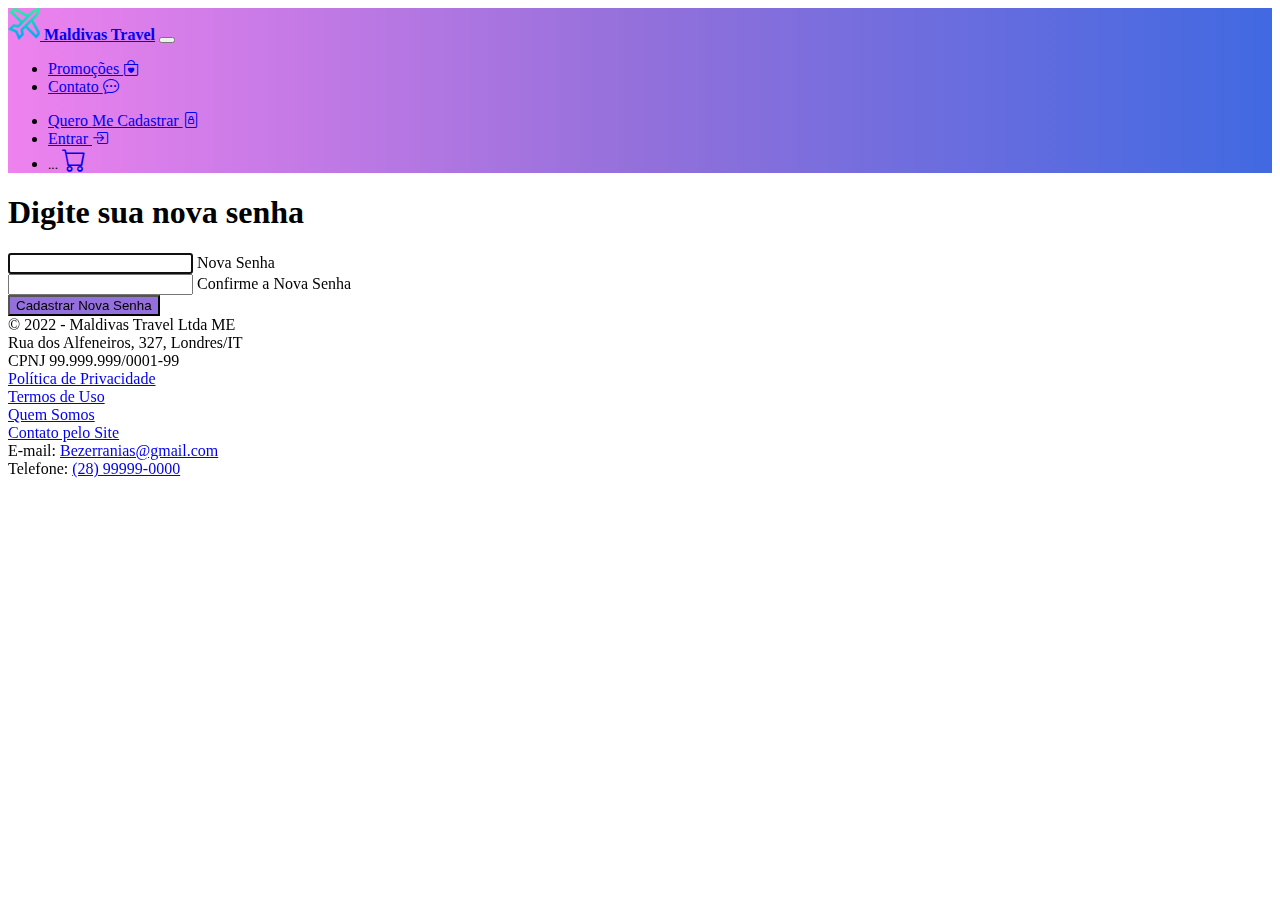
<file: cadastrarnovasenha.html>
<!DOCTYPE html>
<html lang="pt-br">
<head>
    <meta charset="UTF-8">
    <meta http-equiv="X-UA-Compatible" content="IE=edge">
    <meta name="viewport" content="width=device-width, initial-scale=1.0">
    <title>Maldivas Travel :: Página Inicial</title>
    <link rel="shortcut icon" href="imagens/aviao.png" type="image/x-icon">
    <link rel="stylesheet" href="https://cdn.jsdelivr.net/npm/bootstrap-icons@1.9.1/font/bootstrap-icons.css">   
   <link rel="stylesheet" href="estilos/estilo.css">
    <link href="https://cdn.jsdelivr.net/npm/bootstrap@5.2.2/dist/css/bootstrap.min.css" rel="stylesheet" integrity="sha384-Zenh87qX5JnK2Jl0vWa8Ck2rdkQ2Bzep5IDxbcnCeuOxjzrPF/et3URy9Bv1WTRi" crossorigin="anonymous">
</head>
<body>
    <div class="d-flex flex-column wrapper">
        <nav class="navbar navbar-expand-lg navbar-dark  border-bottom shadow-sm mb-3">
            <div class="container">
                <a class="navbar-brand" href="index.html"> <img src="imagens/favicon-32x32.png" alt="logo"> <b> Maldivas Travel</b></a>
                <button class="navbar-toggler" type="button" data-bs-toggle="collapse"
                    data-bs-target=".navbar-collapse">
                    <span class="navbar-toggler-icon"></span>
                </button>
                <div class="collapse navbar-collapse">
                    <ul class="navbar-nav flex-grow-1">
                        <li class="nav-item">
                            <a class="nav-link text-white" href="/index.html">Promoções <i class="bi bi-bag-heart"></i></a>
                        </li>
                        <li class="nav-item">
                            <a class="nav-link text-white" href="/contato.html">Contato <i class="bi bi-chat-dots"></i></a>
                        </li>
                    </ul>
                    <div class="align-self-end">
                        <ul class="navbar-nav">
                            <li class="nav-item">
                                <a href="/cadastro.html" class="nav-link text-white">Quero Me Cadastrar <i class="bi bi-file-lock"></i></a>
                            </li>
                            <li class="nav-item">
                                <a href="/login.html" class="nav-link text-white">Entrar <i class="bi bi-box-arrow-in-right"></i></a>
                            </li>
                            <li class="nav-item">
                                <span class="badge rounded-pill bg-light text-dark position-absolute ms-4 mt-0"
                                    title="produto(s) no carrinho"><small>...</small></span>
                                <a href="/carrinho.html" class="nav-link text-white">
                                    <i class="bi-cart" style="font-size:24px;line-height:24px;"></i>
                                </a>
                            </li>
                        </ul>
                    </div>
                </div>
            </div>
        </nav>
 
        <main class="flex-fill">
            <div class="container">
                <div class="row justify-content-center">
                    <form class="col-sm-10 col-md-8 col-lg-6">
                <h1>Digite sua nova senha</h1>
                                                 
                <div class="form-floating mb-3">
                    <input type="password" id="senha" class="form-control"
                    placeholder="" autofocus>
                    <label for="senha">Nova Senha</label>              
                </div>

                <div class="form-floating mb-3">
                    <input type="password" id="senha" class="form-control"
                    placeholder="" autofocus>
                <label for="senha">Confirme a Nova Senha</label>              
                 </div>
                
               <button type="button" onclick="window.location.href='confirmcadastrosenha.html'" 
               class="btn btn-lg "id="btn1">Cadastrar Nova Senha</button>

                   </form>
               </div>
                
            </div>
        </main>

        <footer class="border-top text-muted bg-light">
            <div class="container">
                <div class="row py-3">
                    <div class="col-12 col-md-4 text-center">
                        &copy; 2022 - Maldivas Travel Ltda ME<br>
                        Rua dos Alfeneiros, 327, Londres/IT <br>
                        CPNJ 99.999.999/0001-99
                    </div>
                    <div class="col-12 col-md-4 text-center">
                        <a href="politicas_de_privacidade.html" class="text-decoration-none text-dark">
                            Política de Privacidade
                        </a><br>
                        <a href="termos_de_uso.html" class="text-decoration-none text-dark">
                            Termos de Uso
                        </a><br>
                        <a href="quem_somos.html" class="text-decoration-none text-dark">
                            Quem Somos
                        </a>
                    </div>
                    <div class="col-12 col-md-4 text-center">
                        <a href="/contato.html" class="text-decoration-none text-dark">
                            Contato pelo Site
                        </a><br>
                        E-mail: <a href="mailto:bezerranias@gmail.com" class="text-decoration-none text-dark">
                            Bezerranias@gmail.com
                        </a><br>
                        Telefone: <a href="phone:28999990000" class="text-decoration-none text-dark">
                            (28) 99999-0000
                        </a>
                    </div>
                </div>
            </div>
        </footer>
    </div>

<script src="https://cdn.jsdelivr.net/npm/bootstrap@5.2.2/dist/js/bootstrap.bundle.min.js" integrity="sha384-OERcA2EqjJCMA+/3y+gxIOqMEjwtxJY7qPCqsdltbNJuaOe923+mo//f6V8Qbsw3" crossorigin="anonymous"></script>
</body>

</html>
</file>
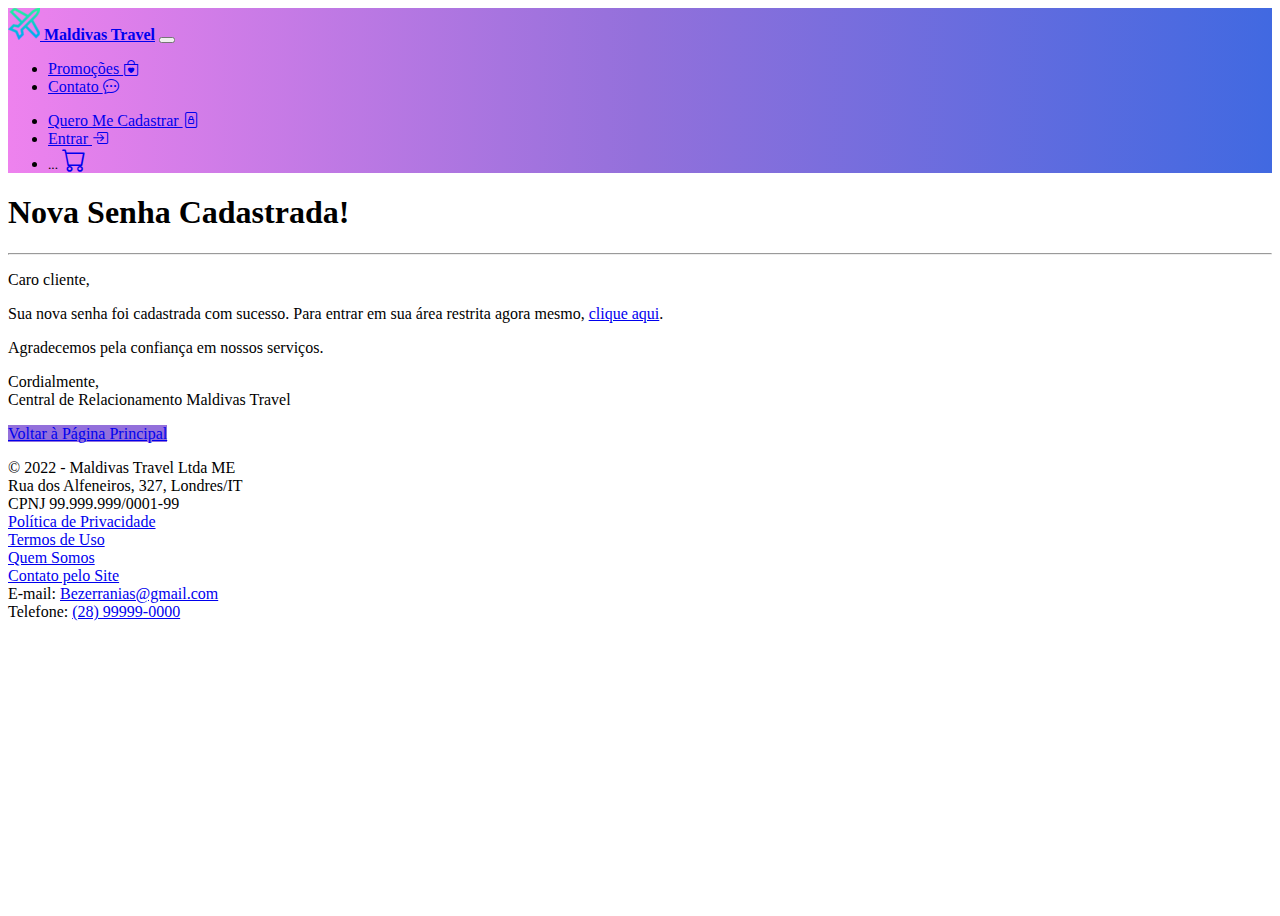
<file: confirmcadastrosenha.html>
<!DOCTYPE html>
<html lang="pt-br">
<head>
    <meta charset="UTF-8">
    <meta http-equiv="X-UA-Compatible" content="IE=edge">
    <meta name="viewport" content="width=device-width, initial-scale=1.0">
    <title>Maldivas Travel :: Nova Senha Cadastrada</title>
    <link rel="shortcut icon" href="imagens/aviao.png" type="image/x-icon">
    <link rel="stylesheet" href="https://cdn.jsdelivr.net/npm/bootstrap-icons@1.9.1/font/bootstrap-icons.css">   
   <link rel="stylesheet" href="estilos/estilo.css">
    <link href="https://cdn.jsdelivr.net/npm/bootstrap@5.2.2/dist/css/bootstrap.min.css" rel="stylesheet" integrity="sha384-Zenh87qX5JnK2Jl0vWa8Ck2rdkQ2Bzep5IDxbcnCeuOxjzrPF/et3URy9Bv1WTRi" crossorigin="anonymous">
</head>
<body>
    <div class="d-flex flex-column wrapper">
        <nav class="navbar navbar-expand-lg navbar-dark  border-bottom shadow-sm mb-3">
            <div class="container">
                <a class="navbar-brand" href="index.html"> <img src="imagens/favicon-32x32.png" alt="logo"> <b> Maldivas Travel</b></a>
                <button class="navbar-toggler" type="button" data-bs-toggle="collapse"
                    data-bs-target=".navbar-collapse">
                    <span class="navbar-toggler-icon"></span>
                </button>
                <div class="collapse navbar-collapse">
                    <ul class="navbar-nav flex-grow-1">
                        <li class="nav-item">
                            <a class="nav-link text-white" href="/index.html">Promoções <i class="bi bi-bag-heart"></i></a>
                        </li>
                        <li class="nav-item">
                            <a class="nav-link text-white" href="/contato.html">Contato <i class="bi bi-chat-dots"></i></a>
                        </li>
                    </ul>
                    <div class="align-self-end">
                        <ul class="navbar-nav">
                            <li class="nav-item">
                                <a href="/cadastro.html" class="nav-link text-white">Quero Me Cadastrar <i class="bi bi-file-lock"></i></a>
                            </li>
                            <li class="nav-item">
                                <a href="/login.html" class="nav-link text-white">Entrar <i class="bi bi-box-arrow-in-right"></i></a>
                            </li>
                            <li class="nav-item">
                                <span class="badge rounded-pill bg-light text-dark position-absolute ms-4 mt-0"
                                    title="produto(s) no carrinho"><small>...</small></span>
                                <a href="/carrinho.html" class="nav-link text-white">
                                    <i class="bi-cart" style="font-size:24px;line-height:24px;"></i>
                                </a>
                            </li>
                        </ul>
                    </div>
                </div>
            </div>
        </nav>
 
        <main class="flex-fill">
            <div class="container">

                <h1>Nova Senha Cadastrada!</h1>
                <hr>
                <p>
                    Caro cliente,
                </p>
                <p>
                    Sua nova senha foi cadastrada com sucesso. Para entrar em sua área restrita agora mesmo, <a href="login.html">clique aqui</a>.
                </p>
                <p>
                    Agradecemos pela confiança em nossos serviços.
                </p>
                <p>
                    Cordialmente,<br>
                    Central de Relacionamento Maldivas Travel
                </p>
                <p>
                    <a href="/index.html" class="btn btn-lg" id="btn3">Voltar à Página Principal</a>
                </p>
                
            </div>
        </main>

        <footer class="border-top text-muted bg-light">
            <div class="container">
                <div class="row py-3">
                    <div class="col-12 col-md-4 text-center">
                        &copy; 2022 - Maldivas Travel Ltda ME<br>
                        Rua dos Alfeneiros, 327, Londres/IT <br>
                        CPNJ 99.999.999/0001-99
                    </div>
                    <div class="col-12 col-md-4 text-center">
                        <a href="politicas_de_privacidade.html" class="text-decoration-none text-dark">
                            Política de Privacidade
                        </a><br>
                        <a href="termos_de_uso.html" class="text-decoration-none text-dark">
                            Termos de Uso
                        </a><br>
                        <a href="quem_somos.html" class="text-decoration-none text-dark">
                            Quem Somos
                        </a>
                    </div>
                    <div class="col-12 col-md-4 text-center">
                        <a href="/contato.html" class="text-decoration-none text-dark">
                            Contato pelo Site
                        </a><br>
                        E-mail: <a href="mailto:bezerranias@gmail.com" class="text-decoration-none text-dark">
                            Bezerranias@gmail.com
                        </a><br>
                        Telefone: <a href="phone:28999990000" class="text-decoration-none text-dark">
                            (28) 99999-0000
                        </a>
                    </div>
                </div>
            </div>
        </footer>
    </div>

<script src="https://cdn.jsdelivr.net/npm/bootstrap@5.2.2/dist/js/bootstrap.bundle.min.js" integrity="sha384-OERcA2EqjJCMA+/3y+gxIOqMEjwtxJY7qPCqsdltbNJuaOe923+mo//f6V8Qbsw3" crossorigin="anonymous"></script>
</body>

</html>
</file>
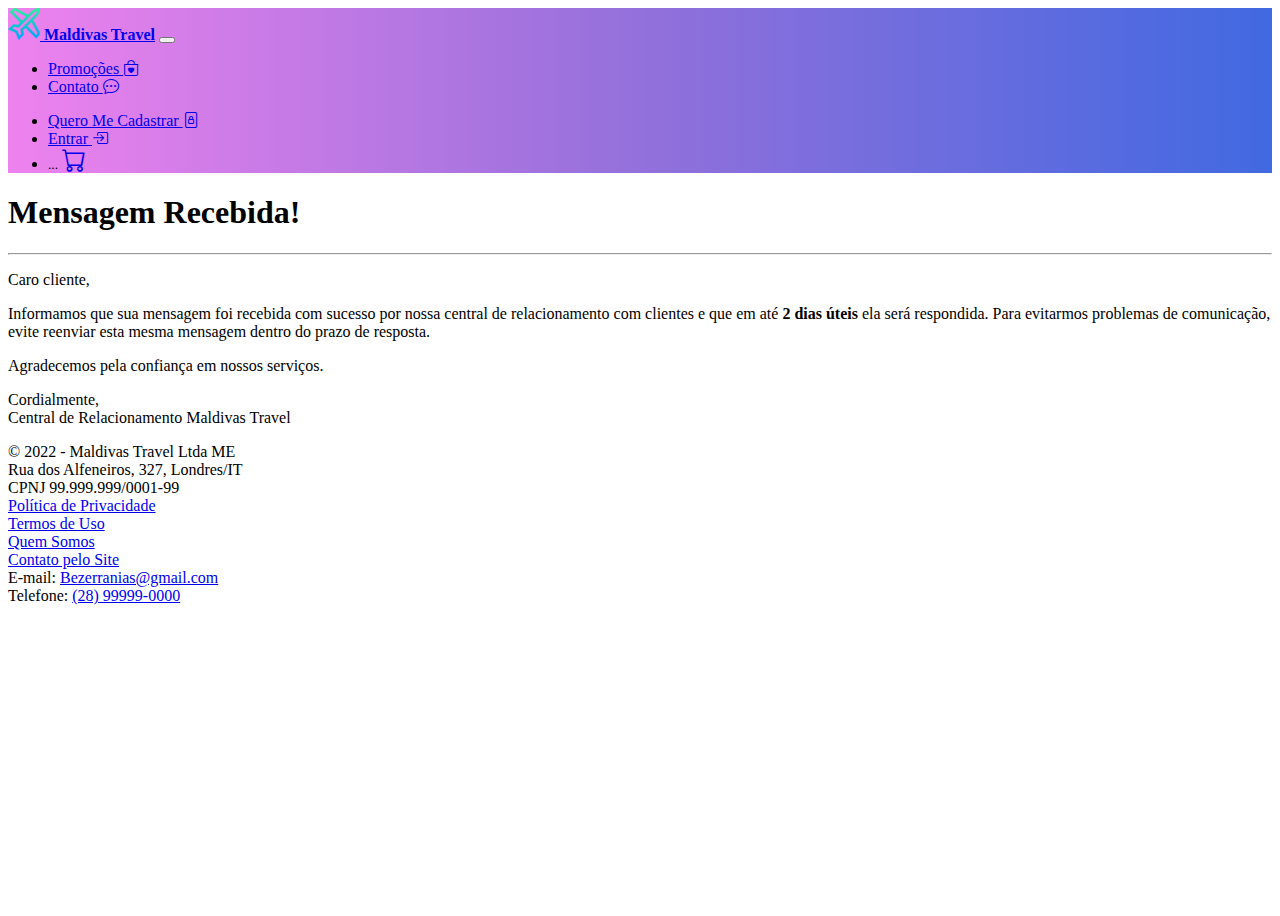
<file: confirmcontato.html>
<!DOCTYPE html>
<html lang="pt-br">
<head>
    <meta charset="UTF-8">
    <meta http-equiv="X-UA-Compatible" content="IE=edge">
    <meta name="viewport" content="width=device-width, initial-scale=1.0">
    <title>Maldivas Travel :: Mensagem Recebida</title>
    <link rel="shortcut icon" href="imagens/aviao.png" type="image/x-icon">
    <link rel="stylesheet" href="https://cdn.jsdelivr.net/npm/bootstrap-icons@1.9.1/font/bootstrap-icons.css">   
   <link rel="stylesheet" href="estilos/estilo.css">
    <link href="https://cdn.jsdelivr.net/npm/bootstrap@5.2.2/dist/css/bootstrap.min.css" rel="stylesheet" integrity="sha384-Zenh87qX5JnK2Jl0vWa8Ck2rdkQ2Bzep5IDxbcnCeuOxjzrPF/et3URy9Bv1WTRi" crossorigin="anonymous">
</head>
<body>
    <div class="d-flex flex-column wrapper">
        <nav class="navbar navbar-expand-lg navbar-dark  border-bottom shadow-sm mb-3">
            <div class="container">
                <a class="navbar-brand" href="index.html"> <img src="imagens/favicon-32x32.png" alt="logo"> <b> Maldivas Travel</b></a>
                <button class="navbar-toggler" type="button" data-bs-toggle="collapse"
                    data-bs-target=".navbar-collapse">
                    <span class="navbar-toggler-icon"></span>
                </button>
                <div class="collapse navbar-collapse">
                    <ul class="navbar-nav flex-grow-1">
                        <li class="nav-item">
                            <a class="nav-link text-white" href="/index.html">Promoções <i class="bi bi-bag-heart"></i></a>
                        </li>
                        <li class="nav-item">
                            <a class="nav-link text-white" href="/contato.html">Contato <i class="bi bi-chat-dots"></i></a>
                        </li>
                    </ul>
                    <div class="align-self-end">
                        <ul class="navbar-nav">
                            <li class="nav-item">
                                <a href="/cadastro.html" class="nav-link text-white">Quero Me Cadastrar <i class="bi bi-file-lock"></i></a>
                            </li>
                            <li class="nav-item">
                                <a href="/login.html" class="nav-link text-white">Entrar <i class="bi bi-box-arrow-in-right"></i></a>
                            </li>
                            <li class="nav-item">
                                <span class="badge rounded-pill bg-light text-dark position-absolute ms-4 mt-0"
                                    title="produto(s) no carrinho"><small>...</small></span>
                                <a href="/carrinho.html" class="nav-link text-white">
                                    <i class="bi-cart" style="font-size:24px;line-height:24px;"></i>
                                </a>
                            </li>
                        </ul>
                    </div>
                </div>
            </div>
        </nav>
 
        <main class="flex-fill">
            <div class="container">

                <h1>Mensagem Recebida!</h1>
                <hr>
                <p>
                    Caro cliente,
                </p>
                <p>
                    Informamos que sua mensagem foi recebida com sucesso por nossa central de relacionamento com clientes e que em até <b>2 dias úteis</b> ela será respondida. Para evitarmos problemas de comunicação, evite reenviar esta mesma mensagem dentro do prazo de resposta.
                </p>
                <p>
                    Agradecemos pela confiança em nossos serviços.
                </p>
                <p>
                    Cordialmente,<br>
                    Central de Relacionamento Maldivas Travel
                </p> 
                
            </div>
        </main>

        <footer class="border-top text-muted bg-light">
            <div class="container">
                <div class="row py-3">
                    <div class="col-12 col-md-4 text-center">
                        &copy; 2022 - Maldivas Travel Ltda ME<br>
                        Rua dos Alfeneiros, 327, Londres/IT <br>
                        CPNJ 99.999.999/0001-99
                    </div>
                    <div class="col-12 col-md-4 text-center">
                        <a href="politicas_de_privacidade.html" class="text-decoration-none text-dark">
                            Política de Privacidade
                        </a><br>
                        <a href="termos_de_uso.html" class="text-decoration-none text-dark">
                            Termos de Uso
                        </a><br>
                        <a href="quem_somos.html" class="text-decoration-none text-dark">
                            Quem Somos
                        </a>
                    </div>
                    <div class="col-12 col-md-4 text-center">
                        <a href="/contato.html" class="text-decoration-none text-dark">
                            Contato pelo Site
                        </a><br>
                        E-mail: <a href="mailto:bezerranias@gmail.com" class="text-decoration-none text-dark">
                            Bezerranias@gmail.com
                        </a><br>
                        Telefone: <a href="phone:28999990000" class="text-decoration-none text-dark">
                            (28) 99999-0000
                        </a>
                    </div>
                </div>
            </div>
        </footer>
    </div>

<script src="https://cdn.jsdelivr.net/npm/bootstrap@5.2.2/dist/js/bootstrap.bundle.min.js" integrity="sha384-OERcA2EqjJCMA+/3y+gxIOqMEjwtxJY7qPCqsdltbNJuaOe923+mo//f6V8Qbsw3" crossorigin="anonymous"></script>
</body>

</html>
</file>
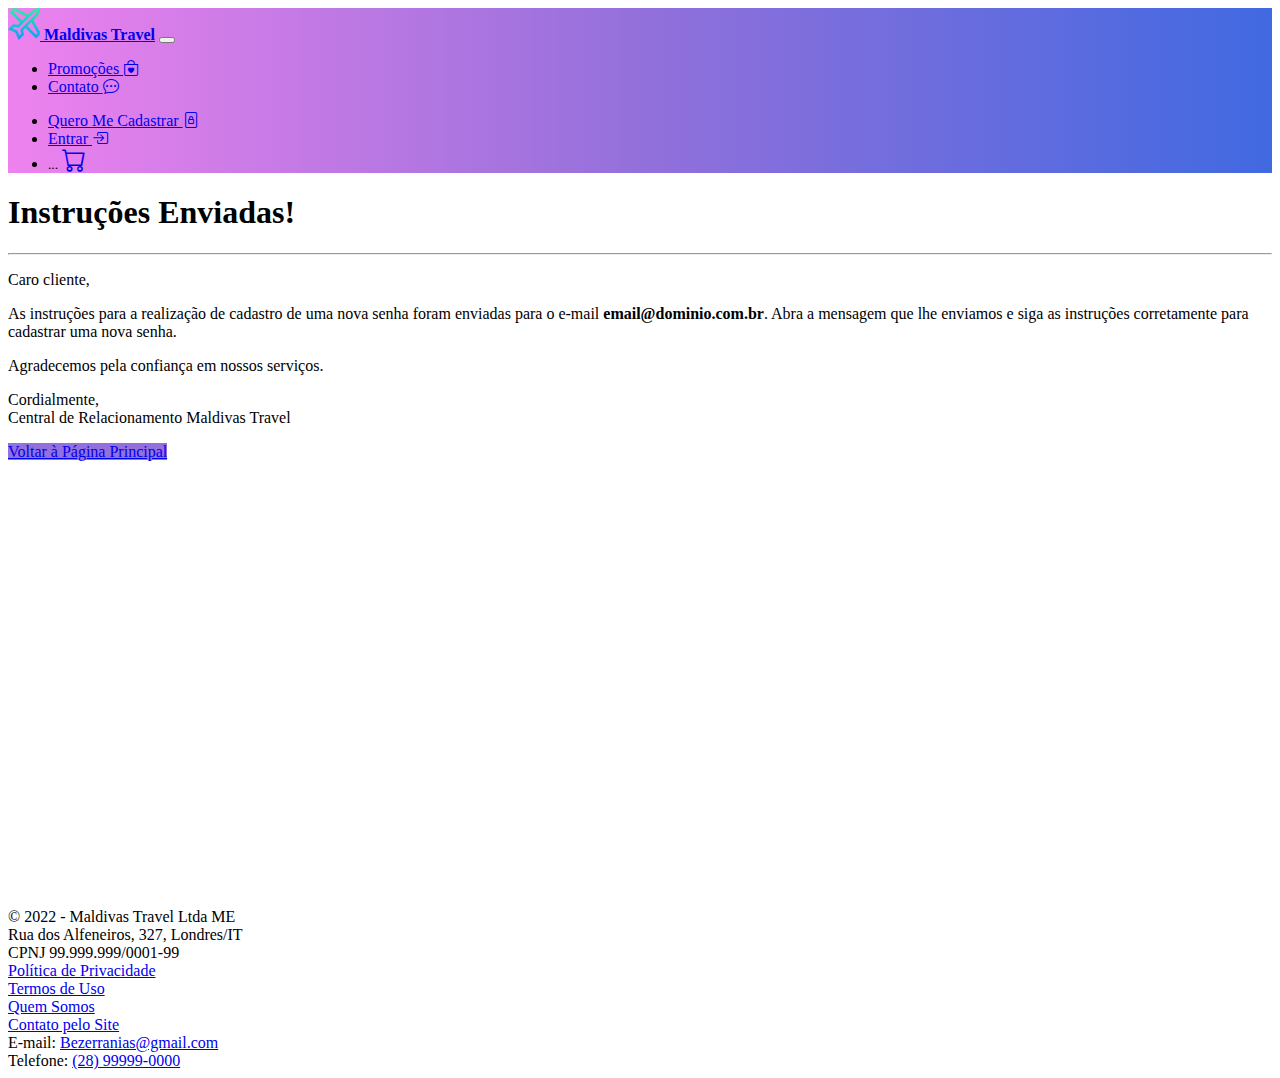
<file: confirmrecupsenha.html>
<!DOCTYPE html>
<html lang="pt-br">
<head>
    <meta charset="UTF-8">
    <meta http-equiv="X-UA-Compatible" content="IE=edge">
    <meta name="viewport" content="width=device-width, initial-scale=1.0">
    <title>Maldivas Travel :: Cadastro de Nova Senha</title>
    <link rel="shortcut icon" href="imagens/aviao.png" type="image/x-icon">
    <link rel="stylesheet" href="https://cdn.jsdelivr.net/npm/bootstrap-icons@1.9.1/font/bootstrap-icons.css">   
   <link rel="stylesheet" href="estilos/estilo.css">
    <link href="https://cdn.jsdelivr.net/npm/bootstrap@5.2.2/dist/css/bootstrap.min.css" rel="stylesheet" integrity="sha384-Zenh87qX5JnK2Jl0vWa8Ck2rdkQ2Bzep5IDxbcnCeuOxjzrPF/et3URy9Bv1WTRi" crossorigin="anonymous">
</head>
<body>
    <div class="d-flex flex-column wrapper">
        <nav class="navbar navbar-expand-lg navbar-dark  border-bottom shadow-sm mb-3">
            <div class="container">
                <a class="navbar-brand" href="index.html"> <img src="imagens/favicon-32x32.png" alt="logo"> <b> Maldivas Travel</b></a>
                <button class="navbar-toggler" type="button" data-bs-toggle="collapse"
                    data-bs-target=".navbar-collapse">
                    <span class="navbar-toggler-icon"></span>
                </button>
                <div class="collapse navbar-collapse">
                    <ul class="navbar-nav flex-grow-1">
                        <li class="nav-item">
                            <a class="nav-link text-white" href="/index.html">Promoções <i class="bi bi-bag-heart"></i></a>
                        </li>
                        <li class="nav-item">
                            <a class="nav-link text-white" href="/contato.html">Contato <i class="bi bi-chat-dots"></i></a>
                        </li>
                    </ul>
                    <div class="align-self-end">
                        <ul class="navbar-nav">
                            <li class="nav-item">
                                <a href="/cadastro.html" class="nav-link text-white">Quero Me Cadastrar <i class="bi bi-file-lock"></i></a>
                            </li>
                            <li class="nav-item">
                                <a href="/login.html" class="nav-link text-white">Entrar   <i class="bi bi-box-arrow-in-right"></i></a>
                            </li>
                            <li class="nav-item">
                                <span class="badge rounded-pill bg-light text-dark position-absolute ms-4 mt-0"
                                    title="produto(s) no carrinho"><small>...</small></span>
                                <a href="/carrinho.html" class="nav-link text-white">
                                    <i class="bi-cart" style="font-size:24px;line-height:24px;"></i>
                                </a>
                            </li>
                        </ul>
                    </div>
                </div>
            </div>
        </nav>
 
        <main class="flex-fill">
            <div class="container">
                <h1>Instruções Enviadas!</h1>
                <hr>
                <p>
                    Caro cliente,
                </p>
                <p>
                    As instruções para a realização de cadastro de uma nova senha foram enviadas para 
                    o e-mail <b>email@dominio.com.br</b>. Abra a mensagem que lhe enviamos e siga as 
                    instruções corretamente para cadastrar uma nova senha.
                </p>
                <p>
                    Agradecemos pela confiança em nossos serviços.
                </p>
                <p>
                    Cordialmente,<br>
                    Central de Relacionamento Maldivas Travel
                </p>
                <p>
                    <a href="index.html" class="btn btn-lg " id="btn2">Voltar à Página Principal</a>
                </p>
            </div> 
                
            </div>
        </main>

        <footer class="border-top text-muted bg-light">
            <div class="container">
                <div class="row py-3">
                    <div class="col-12 col-md-4 text-center">
                        &copy; 2022 - Maldivas Travel Ltda ME<br>
                        Rua dos Alfeneiros, 327, Londres/IT <br>
                        CPNJ 99.999.999/0001-99
                    </div>
                    <div class="col-12 col-md-4 text-center">
                        <a href="politicas_de_privacidade.html" class="text-decoration-none text-dark">
                            Política de Privacidade
                        </a><br>
                        <a href="termos_de_uso.html" class="text-decoration-none text-dark">
                            Termos de Uso
                        </a><br>
                        <a href="quem_somos.html" class="text-decoration-none text-dark">
                            Quem Somos
                        </a>
                    </div>
                    <div class="col-12 col-md-4 text-center">
                        <a href="/contato.html" class="text-decoration-none text-dark">
                            Contato pelo Site
                        </a><br>
                        E-mail: <a href="mailto:bezerranias@gmail.com" class="text-decoration-none text-dark">
                            Bezerranias@gmail.com
                        </a><br>
                        Telefone: <a href="phone:28999990000" class="text-decoration-none text-dark">
                            (28) 99999-0000
                        </a>
                    </div>
                </div>
            </div>
        </footer>
    </div>

<script src="https://cdn.jsdelivr.net/npm/bootstrap@5.2.2/dist/js/bootstrap.bundle.min.js" 
integrity="sha384-OERcA2EqjJCMA+/3y+gxIOqMEjwtxJY7qPCqsdltbNJuaOe923+mo//f6V8Qbsw3" 
crossorigin="anonymous">

</script>

</body>

</html>
</file>
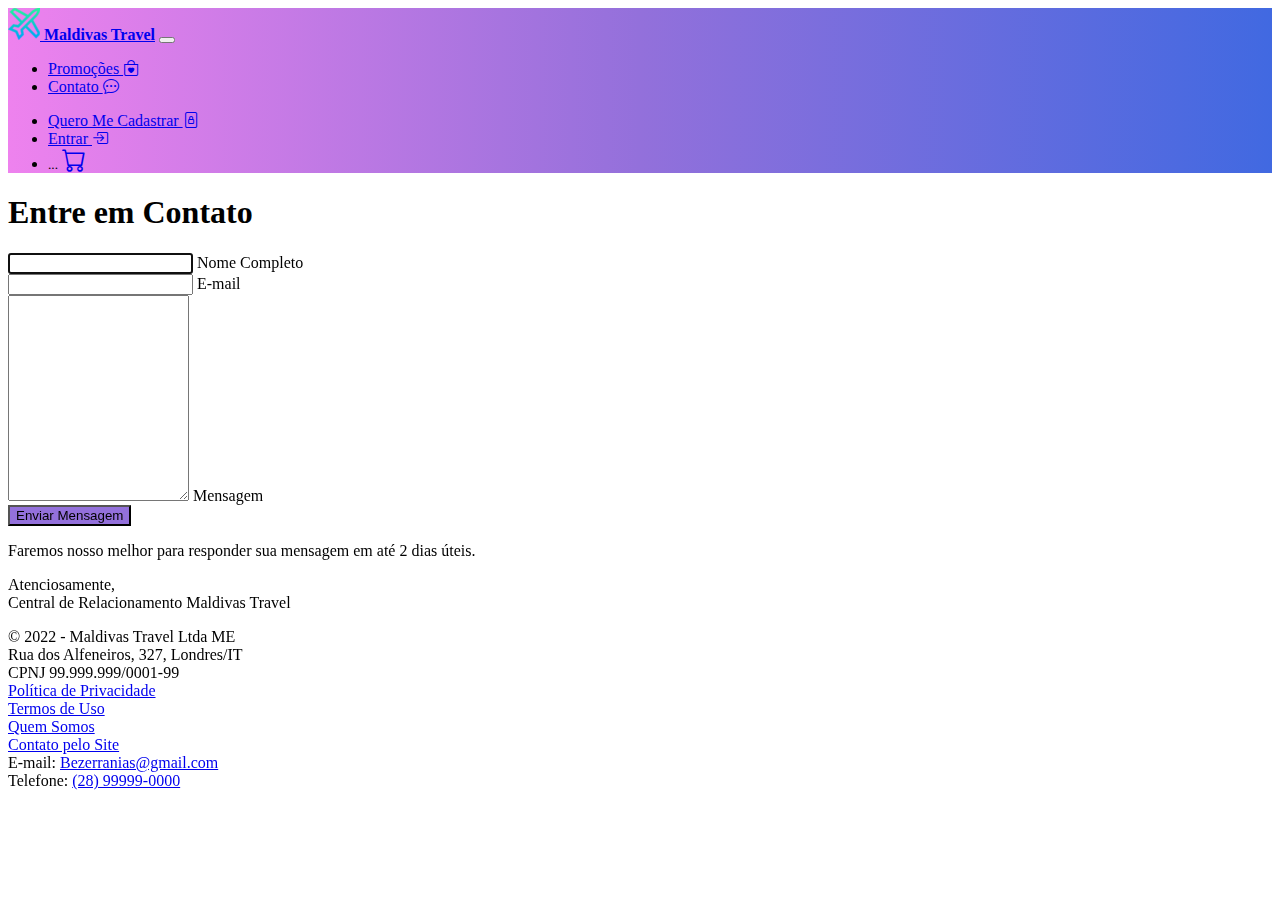
<file: contato.html>
<!DOCTYPE html>
<html lang="pt-br">
<head>
    <meta charset="UTF-8">
    <meta http-equiv="X-UA-Compatible" content="IE=edge">
    <meta name="viewport" content="width=device-width, initial-scale=1.0">
    <title>Maldivas Travel :: Contato</title>
    <link rel="shortcut icon" href="imagens/aviao.png" type="image/x-icon">
    <link rel="stylesheet" href="https://cdn.jsdelivr.net/npm/bootstrap-icons@1.9.1/font/bootstrap-icons.css">   
   <link rel="stylesheet" href="estilos/estilo.css">
    <link href="https://cdn.jsdelivr.net/npm/bootstrap@5.2.2/dist/css/bootstrap.min.css" rel="stylesheet" integrity="sha384-Zenh87qX5JnK2Jl0vWa8Ck2rdkQ2Bzep5IDxbcnCeuOxjzrPF/et3URy9Bv1WTRi" crossorigin="anonymous">
</head>
<body>
    <div class="d-flex flex-column wrapper">
        <nav class="navbar navbar-expand-lg navbar-dark  border-bottom shadow-sm mb-3">
            <div class="container">
                <a class="navbar-brand" href="index.html"> <img src="imagens/favicon-32x32.png" alt="logo"> <b> Maldivas Travel</b></a>
                <button class="navbar-toggler" type="button" data-bs-toggle="collapse"
                    data-bs-target=".navbar-collapse">
                    <span class="navbar-toggler-icon"></span>
                </button>
                <div class="collapse navbar-collapse">
                    <ul class="navbar-nav flex-grow-1">
                        <li class="nav-item">
                            <a class="nav-link text-white" href="/index.html">Promoções <i class="bi bi-bag-heart"></i></a>
                        </li>
                        <li class="nav-item">
                            <a class="nav-link text-white" href="/contato.html">Contato <i class="bi bi-chat-dots"></i></a>
                        </li>
                    </ul>
                    <div class="align-self-end">
                        <ul class="navbar-nav">
                            <li class="nav-item">
                                <a href="/cadastro.html" class="nav-link text-white">Quero Me Cadastrar <i class="bi bi-file-lock"></i></a>
                            </li>
                            <li class="nav-item">
                                <a href="/login.html" class="nav-link text-white">Entrar <i class="bi bi-box-arrow-in-right"></i></a>
                            </li>
                            <li class="nav-item">
                                <span class="badge rounded-pill bg-light text-dark position-absolute ms-4 mt-0"
                                    title="produto(s) no carrinho"><small>...</small></span>
                                <a href="/carrinho.html" class="nav-link text-white">
                                    <i class="bi-cart" style="font-size:24px;line-height:24px;"></i>
                                </a>
                            </li>
                        </ul>
                    </div>
                </div>
            </div>
        </nav>
 
        <main class="flex-fill">
            <div class="container">
                <div class="row justify-content-center">
                    <form class="col-sm-10 col-md-8 col-lg-6">
                <h1>Entre em Contato</h1>

                <div class="form-floating mb-3">
                    <input type="text" id="nome_completo" class="form-control"
                    placeholder="" autofocus>
                    <label for="nome_completo">Nome Completo</label>                                  
                </div> 
                
                <div class="form-floating mb-3">
                    <input type="text" id="text" class="form-control"
                    placeholder="" autofocus>
                    <label for="text">E-mail</label>                                  
                </div> 

                <div class="form-floating mb-3">
                    <textarea id="mensagem" class="form-control"
                    placeholder="" style="height: 200px;"></textarea>
                    <label for="mensagem">Mensagem</label>              
                </div>
              
               <button type="button" onclick="window.location.href='confirmcontato.html'" 
               class="btn btn-lg "id="btn1">Enviar Mensagem</button>    

               <p class="mt-3">
                Faremos nosso melhor para responder sua mensagem em até 2 dias úteis.
               </p>

               <p class="mt-3">
                Atenciosamente, <br>
                Central de Relacionamento Maldivas Travel
               </p>
               
            </form>

            </div>
                
            </div>
        </main>

        <footer class="border-top text-muted bg-light">
            <div class="container">
                <div class="row py-3">
                    <div class="col-12 col-md-4 text-center">
                        &copy; 2022 - Maldivas Travel Ltda ME<br>
                        Rua dos Alfeneiros, 327, Londres/IT <br>
                        CPNJ 99.999.999/0001-99
                    </div>
                    <div class="col-12 col-md-4 text-center">
                        <a href="politicas_de_privacidade.html" class="text-decoration-none text-dark">
                            Política de Privacidade
                        </a><br>
                        <a href="termos_de_uso.html" class="text-decoration-none text-dark">
                            Termos de Uso
                        </a><br>
                        <a href="quem_somos.html" class="text-decoration-none text-dark">
                            Quem Somos
                        </a>
                    </div>
                    <div class="col-12 col-md-4 text-center">
                        <a href="/contato.html" class="text-decoration-none text-dark">
                            Contato pelo Site
                        </a><br>
                        E-mail: <a href="mailto:bezerranias@gmail.com" class="text-decoration-none text-dark">
                            Bezerranias@gmail.com
                        </a><br>
                        Telefone: <a href="phone:28999990000" class="text-decoration-none text-dark">
                            (28) 99999-0000
                        </a>
                    </div>
                </div>
            </div>
        </footer>
    </div>

<script src="https://cdn.jsdelivr.net/npm/bootstrap@5.2.2/dist/js/bootstrap.bundle.min.js" integrity="sha384-OERcA2EqjJCMA+/3y+gxIOqMEjwtxJY7qPCqsdltbNJuaOe923+mo//f6V8Qbsw3" crossorigin="anonymous"></script>
</body>

</html>
</file>
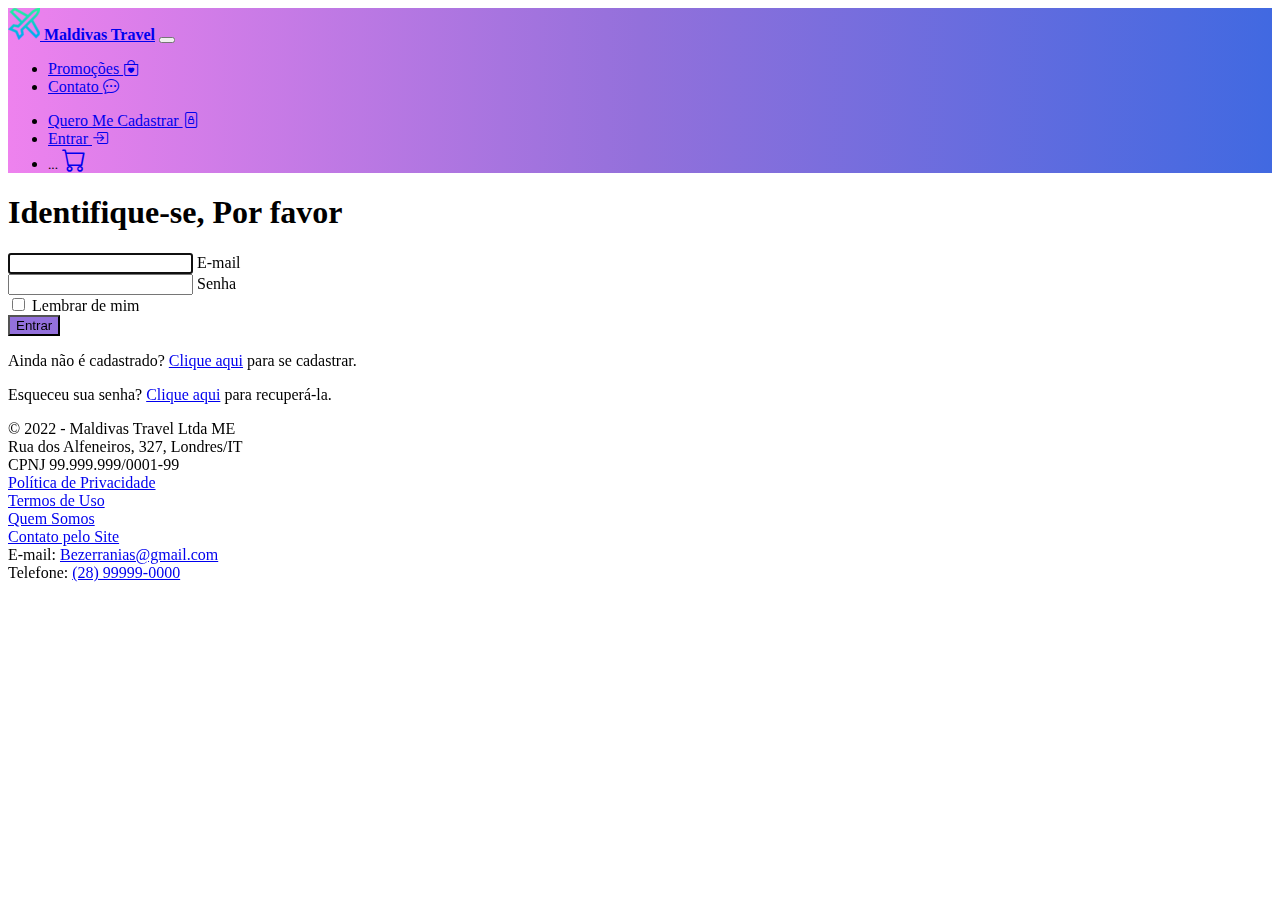
<file: login.html>
<!DOCTYPE html>
<html lang="pt-br">
<head>
    <meta charset="UTF-8">
    <meta http-equiv="X-UA-Compatible" content="IE=edge">
    <meta name="viewport" content="width=device-width, initial-scale=1.0">
    <title>Maldivas Travel :: Login</title>
    <link rel="shortcut icon" href="imagens/aviao.png" type="image/x-icon">
    <link rel="stylesheet" href="https://cdn.jsdelivr.net/npm/bootstrap-icons@1.9.1/font/bootstrap-icons.css">   
   <link rel="stylesheet" href="estilos/estilo.css">
    <link href="https://cdn.jsdelivr.net/npm/bootstrap@5.2.2/dist/css/bootstrap.min.css" rel="stylesheet" integrity="sha384-Zenh87qX5JnK2Jl0vWa8Ck2rdkQ2Bzep5IDxbcnCeuOxjzrPF/et3URy9Bv1WTRi" crossorigin="anonymous">
</head>
<body>
    <div class="d-flex flex-column wrapper">
        <nav class="navbar navbar-expand-lg navbar-dark  border-bottom shadow-sm mb-3">
            <div class="container">
                <a class="navbar-brand" href="index.html"> <img src="imagens/favicon-32x32.png" alt="logo"> <b> Maldivas Travel</b></a>
                <button class="navbar-toggler" type="button" data-bs-toggle="collapse"
                    data-bs-target=".navbar-collapse">
                    <span class="navbar-toggler-icon"></span>
                </button>
                <div class="collapse navbar-collapse">
                    <ul class="navbar-nav flex-grow-1">
                        <li class="nav-item">
                            <a class="nav-link text-white" href="/index.html">Promoções <i class="bi bi-bag-heart"></i></a>
                        </li>
                        <li class="nav-item">
                            <a class="nav-link text-white" href="/contato.html">Contato <i class="bi bi-chat-dots"></i></a>
                        </li>
                    </ul>
                    <div class="align-self-end">
                        <ul class="navbar-nav">
                            <li class="nav-item">
                                <a href="/cadastro.html" class="nav-link text-white">Quero Me Cadastrar <i class="bi bi-file-lock"></i></a>
                            </li>
                            <li class="nav-item">
                                <a href="/login.html" class="nav-link text-white">Entrar   <i class="bi bi-box-arrow-in-right"></i></a>
                            </li>
                            <li class="nav-item">
                                <span class="badge rounded-pill bg-light text-dark position-absolute ms-4 mt-0"
                                    title="produto(s) no carrinho"><small>...</small></span>
                                <a href="/carrinho.html" class="nav-link text-white">
                                    <i class="bi-cart" style="font-size:24px;line-height:24px;"></i>
                                </a>
                            </li>
                        </ul>
                    </div>
                </div>
            </div>
        </nav>
 
        <main class="flex-fill">
            <div class="container">
                <div class="row justify-content-center">
                    <form class="col-sm-10 col-md-8 col-lg-6">
                <h1>Identifique-se, Por favor</h1>

                <div class="form-floating mb-3">
                    <input type="email" id="email" class="form-control"
                    placeholder="" autofocus>
                    <label for="email">E-mail</label> 
                                 
                </div> <div class="form-floating mb-3">
                    <input type="password" id="senha" class="form-control"
                    placeholder="" autofocus>
                    <label for="senha">Senha</label>              
                </div>

                <div class="form-check mb-3">
                    <input type="checkbox" class="form-check-input" value="" id="chklembrar">
                    <label for="checklembrar" class="form-check-label">Lembrar de mim</label>


                </div>

               <button type="button" onclick="window.location.href='#'" 
               class="btn btn-lg "id="btn1">Entrar</button>


               <p class="mt-3">
                   Ainda não é cadastrado? <a href="#"> Clique aqui</a>
                   para se cadastrar.
               </p>

               <p class="mt-3">
                Esqueceu sua senha? <a href="recuperar_senha.html"> Clique aqui</a>
                para recuperá-la.
            </p>
                   </form>
               </div>
                
            </div>
        </main>

        <footer class="border-top text-muted bg-light">
            <div class="container">
                <div class="row py-3">
                    <div class="col-12 col-md-4 text-center">
                        &copy; 2022 - Maldivas Travel Ltda ME<br>
                        Rua dos Alfeneiros, 327, Londres/IT <br>
                        CPNJ 99.999.999/0001-99
                    </div>
                    <div class="col-12 col-md-4 text-center">
                        <a href="politicas_de_privacidade.html" class="text-decoration-none text-dark">
                            Política de Privacidade
                        </a><br>
                        <a href="termos_de_uso.html" class="text-decoration-none text-dark">
                            Termos de Uso
                        </a><br>
                        <a href="quem_somos.html" class="text-decoration-none text-dark">
                            Quem Somos
                        </a>
                    </div>
                    <div class="col-12 col-md-4 text-center">
                        <a href="/contato.html" class="text-decoration-none text-dark">
                            Contato pelo Site
                        </a><br>
                        E-mail: <a href="mailto:bezerranias@gmail.com" class="text-decoration-none text-dark">
                            Bezerranias@gmail.com
                        </a><br>
                        Telefone: <a href="phone:28999990000" class="text-decoration-none text-dark">
                            (28) 99999-0000
                        </a>
                    </div>
                </div>
            </div>
        </footer>
    </div>

<script src="https://cdn.jsdelivr.net/npm/bootstrap@5.2.2/dist/js/bootstrap.bundle.min.js" integrity="sha384-OERcA2EqjJCMA+/3y+gxIOqMEjwtxJY7qPCqsdltbNJuaOe923+mo//f6V8Qbsw3" crossorigin="anonymous"></script>
</body>

</html>
</file>
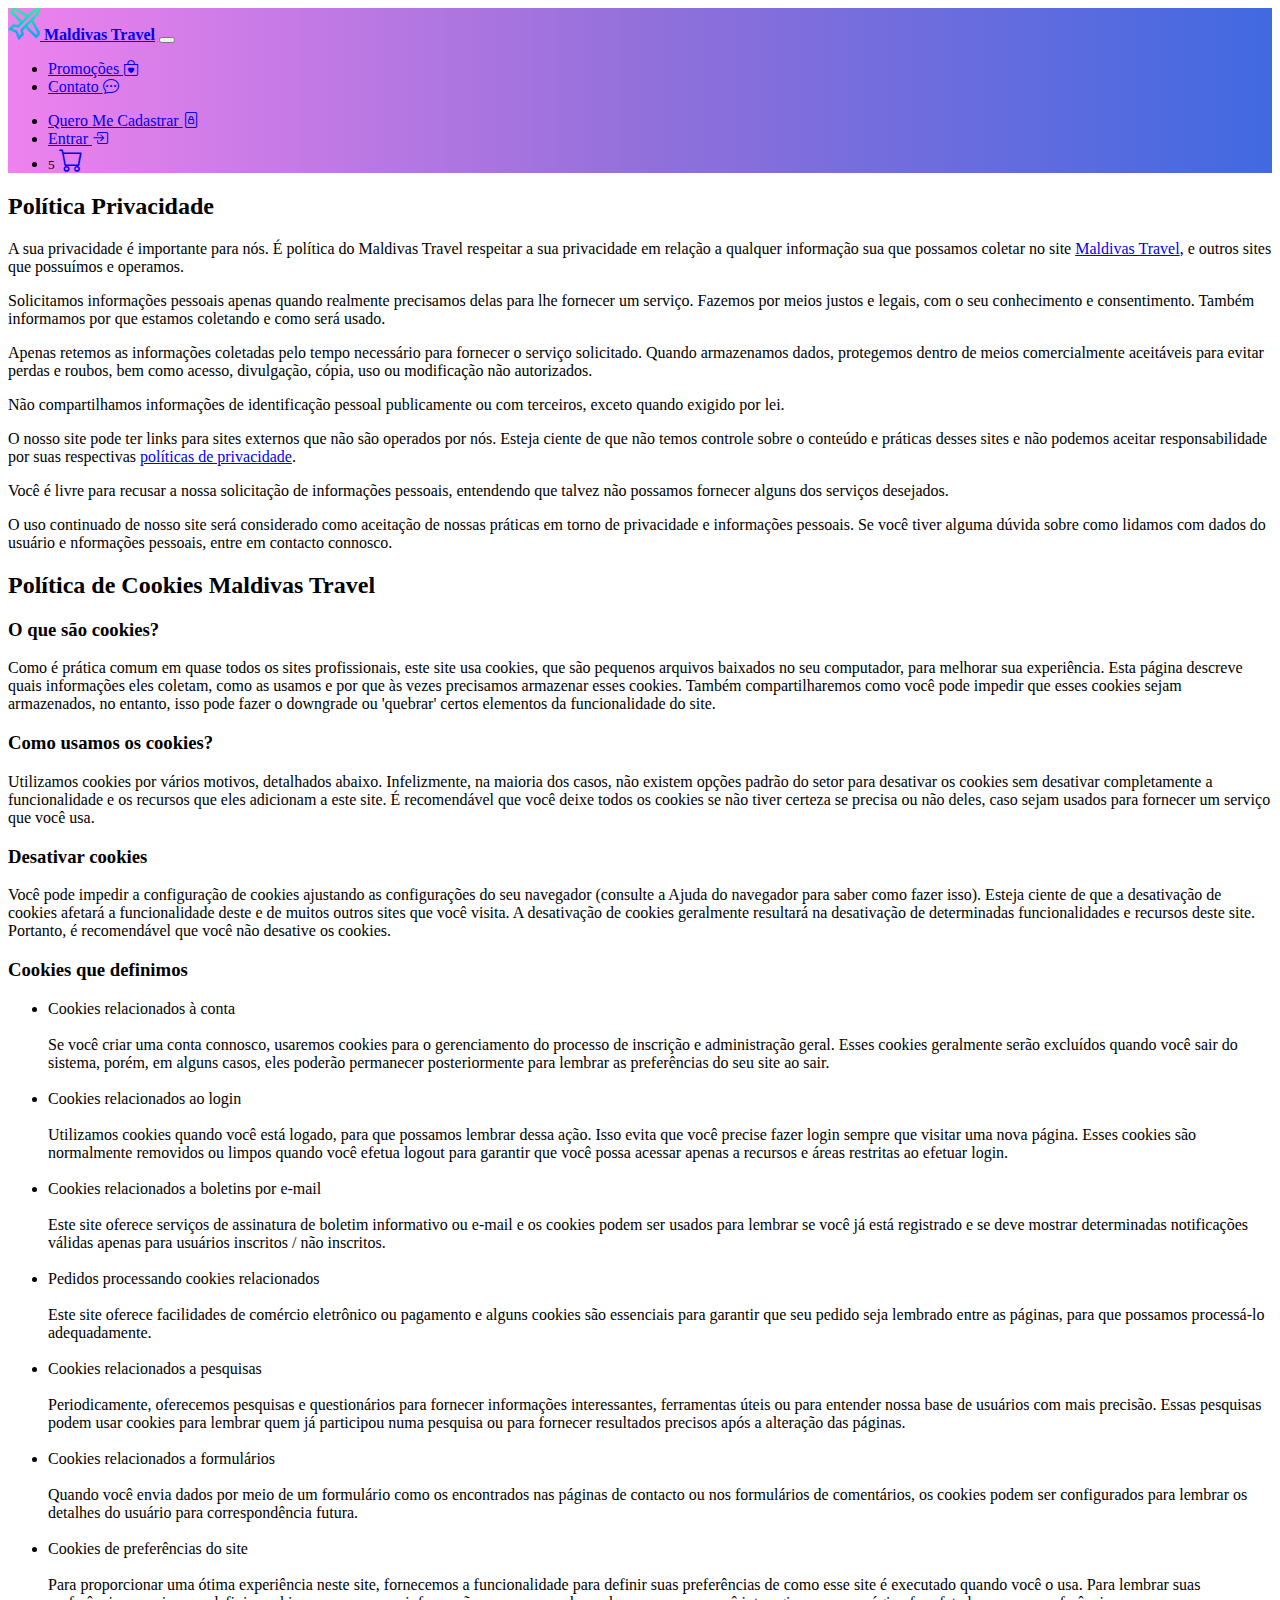
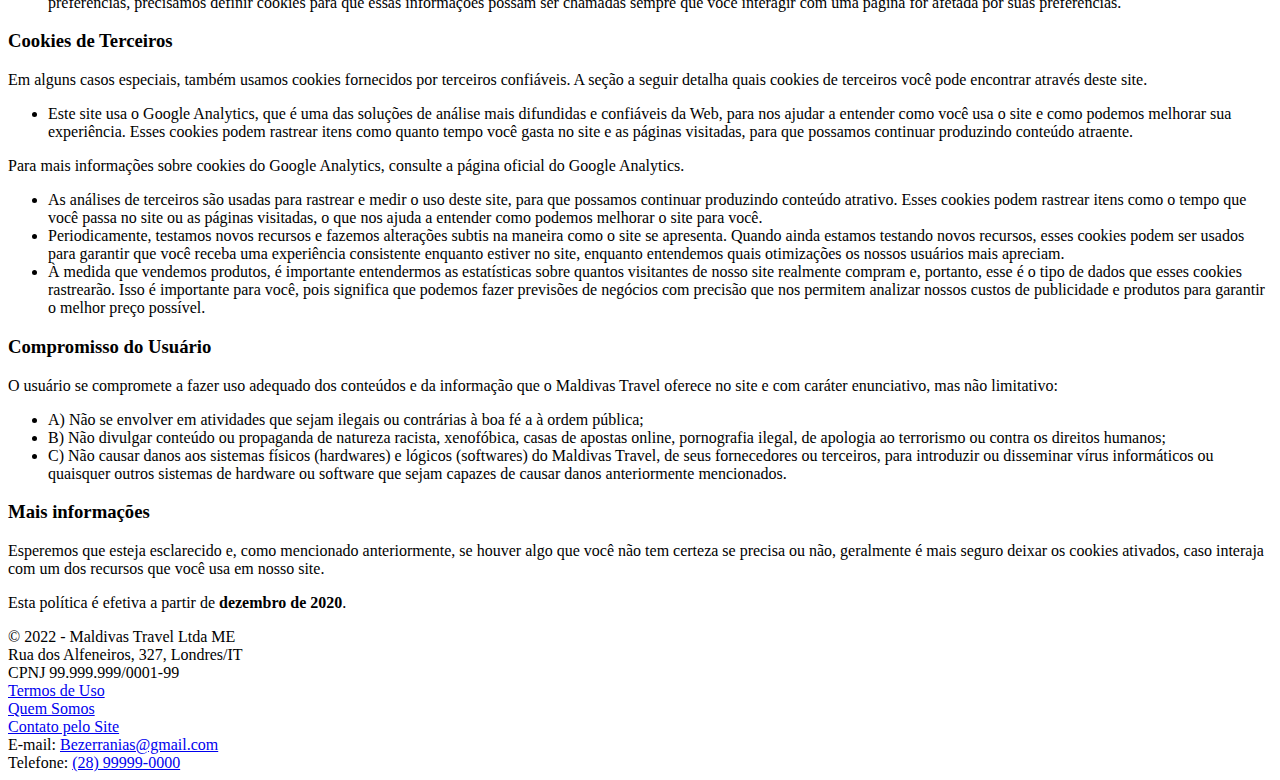
<file: politicas_de_privacidade.html>
<!DOCTYPE html>
<html lang="pt-br">
<head>
    <meta charset="UTF-8">
    <meta http-equiv="X-UA-Compatible" content="IE=edge">
    <meta name="viewport" content="width=device-width, initial-scale=1.0">
    <title>Maldivas Travel :: Políticas de Privacidade</title>
    <link rel="shortcut icon" href="imagens/aviao.png" type="image/x-icon">
    <link rel="stylesheet" href="https://cdn.jsdelivr.net/npm/bootstrap-icons@1.9.1/font/bootstrap-icons.css">   
   <link rel="stylesheet" href="estilos/estilo.css">
    <link href="https://cdn.jsdelivr.net/npm/bootstrap@5.2.2/dist/css/bootstrap.min.css" rel="stylesheet" integrity="sha384-Zenh87qX5JnK2Jl0vWa8Ck2rdkQ2Bzep5IDxbcnCeuOxjzrPF/et3URy9Bv1WTRi" crossorigin="anonymous">
</head>
<body>
    <div class="d-flex flex-column wrapper">
        <nav class="navbar navbar-expand-lg navbar-dark  border-bottom shadow-sm mb-3">
            <div class="container">
                <a class="navbar-brand" href="index.html"><img src="imagens/favicon-32x32.png" alt="logo"> <b>Maldivas Travel</b></a>
                <button class="navbar-toggler" type="button" data-bs-toggle="collapse"
                    data-bs-target=".navbar-collapse">
                    <span class="navbar-toggler-icon"></span>
                </button>
                <div class="collapse navbar-collapse">
                    <ul class="navbar-nav flex-grow-1">
                        <li class="nav-item">
                            <a class="nav-link text-white" href="/index.html">Promoções <i class="bi bi-bag-heart"> </i></a>
                        </li>
                        <li class="nav-item">
                            <a class="nav-link text-white" href="/contato.html">Contato <i class="bi bi-chat-dots"></i></a>
                        </li>
                    </ul>
                    <div class="align-self-end">
                        <ul class="navbar-nav">
                            <li class="nav-item">
                                <a href="/cadastro.html" class="nav-link text-white">Quero Me Cadastrar <i class="bi bi-file-lock"></i></a>
                            </li>
                            <li class="nav-item">
                                <a href="/login.html" class="nav-link text-white">Entrar  <i class="bi bi-box-arrow-in-right"></i></a>
                            </li>
                            <li class="nav-item">
                                <span class="badge rounded-pill bg-light text-dark position-absolute ms-4 mt-0"
                                    title="5 produto(s) no carrinho"><small>5</small></span>
                                <a href="/carrinho.html" class="nav-link text-white">
                                    <i class="bi-cart" style="font-size:24px;line-height:24px;"></i>
                                </a>
                            </li>
                        </ul>
                    </div>
                </div>
            </div>
        </nav>
 
        <main class="flex-fill">
            <div class="container">
                <h2>Política Privacidade</h2>
                <p>A sua privacidade é importante para nós. É política do Maldivas Travel respeitar a sua privacidade em 
                    relação a qualquer informação sua que possamos coletar no site <a href=http://www.dominio.com>Maldivas
                         Travel</a>, e outros sites que possuímos e operamos.</p>
                <p>Solicitamos informações pessoais apenas quando realmente precisamos delas para lhe fornecer um serviço.
                     Fazemos por meios justos e legais, com o seu conhecimento e consentimento. Também informamos por
                      que estamos coletando e como será usado. </p>
                <p>Apenas retemos as informações coletadas pelo tempo necessário para fornecer o serviço solicitado. Quando
                     armazenamos dados, protegemos dentro de meios comercialmente aceitáveis ​​para evitar perdas e roubos,
                      bem como acesso, divulgação, cópia, uso ou modificação não autorizados.</p>
                <p>Não compartilhamos informações de identificação pessoal publicamente ou com terceiros, exceto quando
                     exigido por lei.</p>
                <p>O nosso site pode ter links para sites externos que não são operados por nós. Esteja ciente de que não 
                    temos controle sobre o conteúdo e práticas desses sites e não podemos aceitar responsabilidade por suas 
                    respectivas <a href='https://politicaprivacidade.com' target='_BLANK'>políticas de privacidade</a>.</p>
                <p>Você é livre para recusar a nossa solicitação de informações pessoais, entendendo que talvez não possamos 
                    fornecer alguns dos serviços desejados.</p>
                <p>O uso continuado de nosso site será considerado como aceitação de nossas práticas em torno de privacidade
                     e informações pessoais. Se você tiver alguma dúvida sobre como lidamos com dados do usuário e 
                     nformações pessoais, entre em contacto connosco.</p>
                <h2>Política de Cookies Maldivas Travel</h2>
                <h3>O que são cookies?</h3>
                <p>Como é prática comum em quase todos os sites profissionais, este site usa cookies, que são pequenos
                     arquivos baixados no seu computador, para melhorar sua experiência. Esta página descreve quais 
                     informações eles coletam, como as usamos e por que às vezes precisamos armazenar esses cookies. 
                     Também compartilharemos como você pode impedir que esses cookies sejam armazenados, no entanto, isso
                    pode fazer o downgrade ou 'quebrar' certos elementos da funcionalidade do site.</p>
                <h3>Como usamos os cookies?</h3>
                <p>Utilizamos cookies por vários motivos, detalhados abaixo. Infelizmente, na maioria dos casos, não existem
                     opções padrão do setor para desativar os cookies sem desativar completamente a funcionalidade e os 
                     recursos que eles adicionam a este site. É recomendável que você deixe todos os cookies se não tiver 
                     certeza se precisa ou não deles, caso sejam usados ​​para fornecer um serviço
                    que você usa.</p>
                <h3>Desativar cookies</h3>
                <p>Você pode impedir a configuração de cookies ajustando as configurações do seu navegador 
                    (consulte a Ajuda do navegador para saber como fazer isso). Esteja ciente de que a desativação de 
                    cookies afetará a funcionalidade deste e de muitos outros sites que você visita. A desativação de 
                    cookies geralmente resultará na desativação de determinadas funcionalidades e recursos deste site.
                     Portanto,
                    é recomendável que você não desative os cookies.</p>
                <h3>Cookies que definimos</h3>
                <ul>
                    <li> Cookies relacionados à conta<br><br> Se você criar uma conta connosco, usaremos cookies para o 
                        gerenciamento do processo de inscrição e administração geral. Esses cookies geralmente serão 
                        excluídos quando você sair do sistema, porém, em alguns casos, eles poderão permanecer
                        posteriormente para lembrar as preferências do seu site ao sair.<br><br></li>
                    <li> Cookies relacionados ao login<br><br> Utilizamos cookies quando você está logado, para que possamos
                         lembrar dessa ação. Isso evita que você precise fazer login sempre que visitar uma nova página.
                          Esses cookies são normalmente removidos ou limpos quando você efetua logout para garantir que você 
                          possa acessar apenas a recursos e áreas restritas ao efetuar login.<br><br>
                    </li>
                    <li> Cookies relacionados a boletins por e-mail<br><br> Este site oferece serviços de assinatura de 
                        boletim informativo ou e-mail e os cookies podem ser usados ​​para lembrar se você já está registrado
                         e se deve mostrar determinadas notificações válidas apenas para usuários inscritos /
                        não inscritos.<br><br> </li>
                    <li> Pedidos processando cookies relacionados<br><br> Este site oferece facilidades de comércio 
                        eletrônico ou pagamento e alguns cookies são essenciais para garantir que seu pedido seja lembrado
                         entre as páginas, para que possamos processá-lo adequadamente.<br><br> </li>
                    <li> Cookies relacionados a pesquisas<br><br> Periodicamente, oferecemos pesquisas e questionários para 
                        fornecer informações interessantes, ferramentas úteis ou para entender nossa base de usuários com 
                        mais precisão. Essas pesquisas podem usar cookies para lembrar quem já participou numa pesquisa ou 
                        para fornecer resultados precisos após a alteração das páginas.<br><br> </li>
                    <li> Cookies relacionados a formulários<br><br> Quando você envia dados por meio de um formulário como 
                        os encontrados nas páginas de contacto ou nos formulários de comentários, os cookies podem ser 
                        configurados para lembrar os detalhes do usuário para correspondência futura.<br><br> </li>
                    <li> Cookies de preferências do site<br><br> Para proporcionar uma ótima experiência neste site, 
                        fornecemos a funcionalidade para definir suas preferências de como esse site é executado quando você
                         o usa. Para lembrar suas preferências, precisamos definir cookies para que essas informações possam
                          ser chamadas sempre que você interagir com uma página for afetada por suas preferências.<br> </li>
                </ul>
                <h3>Cookies de Terceiros</h3>
                <p>Em alguns casos especiais, também usamos cookies fornecidos por terceiros confiáveis. A seção a seguir
                     detalha quais cookies de terceiros você pode encontrar através deste site.</p>
                <ul>
                    <li> Este site usa o Google Analytics, que é uma das soluções de análise mais difundidas e confiáveis ​​da
                         Web, para nos ajudar a entender como você usa o site e como podemos melhorar sua experiência. Esses
                          cookies podem rastrear itens como quanto tempo você gasta no site e as páginas visitadas, para que 
                          possamos continuar produzindo conteúdo atraente. </li>
                </ul>
                <p>Para mais informações sobre cookies do Google Analytics, consulte a página oficial do Google Analytics.
                </p>
                <ul>
                    <li> As análises de terceiros são usadas para rastrear e medir o uso deste site, para que possamos 
                        continuar produzindo conteúdo atrativo. Esses cookies podem rastrear itens como o tempo que você
                         passa no site ou as páginas visitadas, o que nos ajuda a entender como podemos melhorar o site
                          para você.</li>
                    <li> Periodicamente, testamos novos recursos e fazemos alterações subtis na maneira como o site se 
                        apresenta. Quando ainda estamos testando novos recursos, esses cookies podem ser usados ​​para 
                        garantir que você receba uma experiência consistente enquanto estiver no site, enquanto
                        entendemos quais otimizações os nossos usuários mais apreciam.</li>
                    <li> À medida que vendemos produtos, é importante entendermos as estatísticas sobre quantos visitantes
                         de nosso site realmente compram e, portanto, esse é o tipo de dados que esses cookies rastrearão.
                          Isso é importante para você, pois significa que podemos fazer previsões de negócios com precisão
                           que nos permitem analizar nossos custos de publicidade e produtos para garantir o
                        melhor preço possível.
                    </li>
                </ul>
                <h3>Compromisso do Usuário</h3>
                <p>O usuário se compromete a fazer uso adequado dos conteúdos e da informação que o Maldivas Travel oferece
                     no site e com caráter enunciativo, mas não limitativo:</p>
                <ul>
                    <li>A) Não se envolver em atividades que sejam ilegais ou contrárias à boa fé a à ordem pública;
                    </li>
                    <li>B) Não divulgar conteúdo ou propaganda de natureza racista, xenofóbica, <a href='https://ondeapostar.pt/' style='color: inherit;font-weight: normal;text-decoration:none;'>casas de apostas online</a>, pornografia ilegal, de apologia ao terrorismo ou contra os direitos humanos;</li>
                    <li>C) Não causar danos aos sistemas físicos (hardwares) e lógicos (softwares) do Maldivas Travel, de 
                        seus fornecedores ou terceiros, para introduzir ou disseminar vírus informáticos ou quaisquer outros
                         sistemas de hardware ou software que sejam capazes de causar danos anteriormente mencionados.</li>
                </ul>
                <h3>Mais informações</h3>
                <p>Esperemos que esteja esclarecido e, como mencionado anteriormente, se houver algo que você não tem 
                    certeza se precisa ou não, geralmente é mais seguro deixar os cookies ativados, caso interaja com um 
                    dos recursos que você usa em nosso site.</p>
                <p>Esta política é efetiva a partir de <strong>dezembro de </strong><strong>2020</strong>.</p>        
            </div>
        </main>

        <footer class="border-top text-muted bg-light">
            <div class="container">
                <div class="row py-3">
                    <div class="col-12 col-md-4 text-center">
                        &copy; 2022 - Maldivas Travel Ltda ME<br>
                        Rua dos Alfeneiros, 327, Londres/IT <br>
                        CPNJ 99.999.999/0001-99
                    </div>
                    <div class="col-12 col-md-4 text-center">
                        <a href="termos_de_uso.html" class="text-decoration-none text-dark">
                            Termos de Uso
                        </a><br>
                        <a href="quem_somos.html" class="text-decoration-none text-dark">
                            Quem Somos
                        </a>
                    </div>
                    <div class="col-12 col-md-4 text-center">
                        <a href="/contato.html" class="text-decoration-none text-dark">
                            Contato pelo Site
                        </a><br>
                        E-mail: <a href="mailto:bezerranias@gmail.com" class="text-decoration-none text-dark">
                            Bezerranias@gmail.com
                        </a><br>
                        Telefone: <a href="phone:28999990000" class="text-decoration-none text-dark">
                            (28) 99999-0000
                        </a>
                    </div>
                </div>
            </div>
        </footer>
    </div>

<script src="https://cdn.jsdelivr.net/npm/bootstrap@5.2.2/dist/js/bootstrap.bundle.min.js" integrity="sha384-OERcA2EqjJCMA+/3y+gxIOqMEjwtxJY7qPCqsdltbNJuaOe923+mo//f6V8Qbsw3" crossorigin="anonymous"></script>
</body>

</html>
</file>
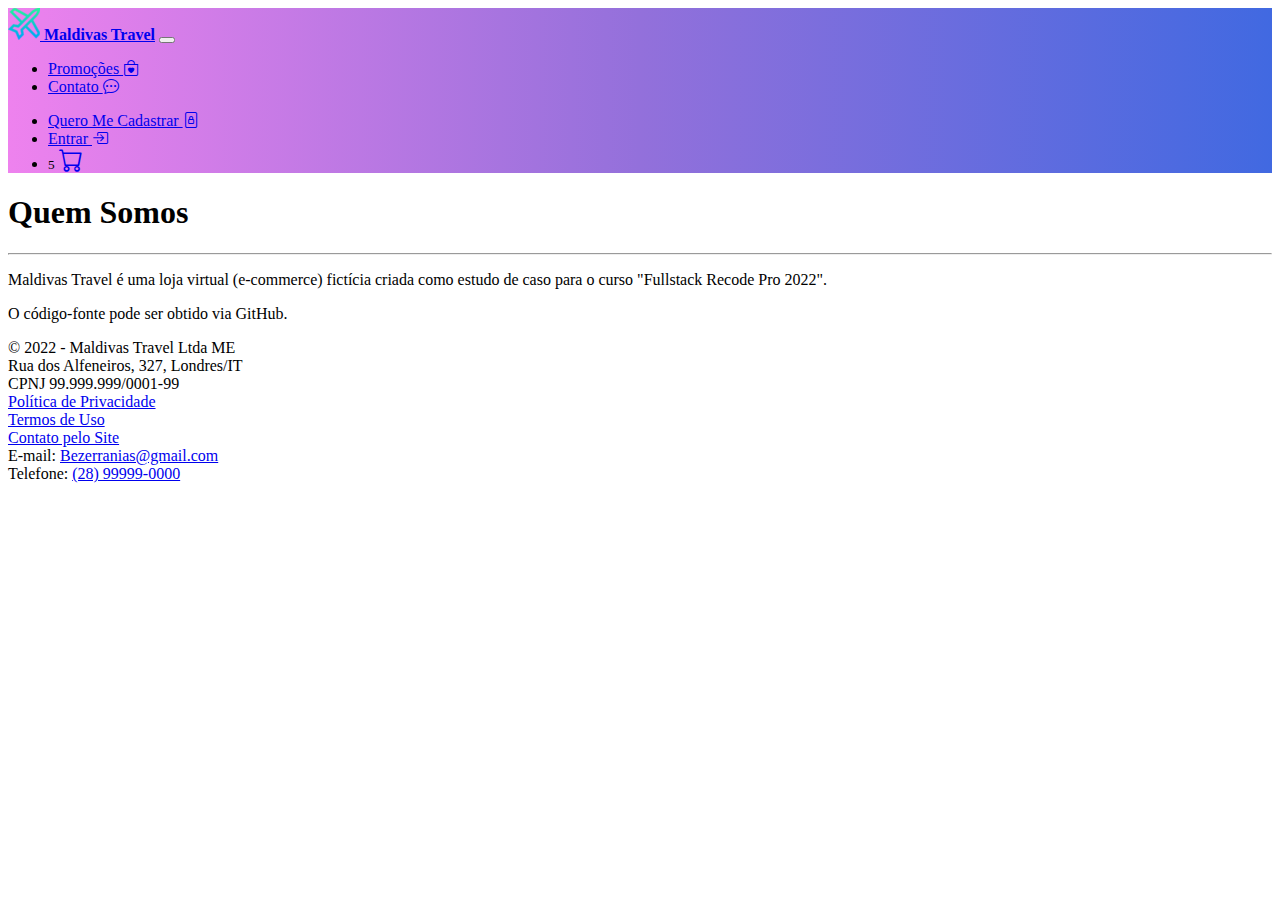
<file: quem_somos.html>
<!DOCTYPE html>
<html lang="pt-br">
<head>
    <meta charset="UTF-8">
    <meta http-equiv="X-UA-Compatible" content="IE=edge">
    <meta name="viewport" content="width=device-width, initial-scale=1.0">
    <title>Maldivas Travel :: Quem Somos</title>
    <link rel="shortcut icon" href="imagens/aviao.png" type="image/x-icon">
    <link rel="stylesheet" href="https://cdn.jsdelivr.net/npm/bootstrap-icons@1.9.1/font/bootstrap-icons.css">   
   <link rel="stylesheet" href="estilos/estilo.css">
    <link href="https://cdn.jsdelivr.net/npm/bootstrap@5.2.2/dist/css/bootstrap.min.css" rel="stylesheet" integrity="sha384-Zenh87qX5JnK2Jl0vWa8Ck2rdkQ2Bzep5IDxbcnCeuOxjzrPF/et3URy9Bv1WTRi" crossorigin="anonymous">
</head>
<body>
    <div class="d-flex flex-column wrapper">
        <nav class="navbar navbar-expand-lg navbar-dark  border-bottom shadow-sm mb-3">
            <div class="container">
                <a class="navbar-brand" href="index.html"><img src="imagens/favicon-32x32.png" alt="logo"> <b>Maldivas Travel</b></a>
                <button class="navbar-toggler" type="button" data-bs-toggle="collapse"
                    data-bs-target=".navbar-collapse">
                    <span class="navbar-toggler-icon"></span>
                </button>
                <div class="collapse navbar-collapse">
                    <ul class="navbar-nav flex-grow-1">
                        <li class="nav-item">
                            <a class="nav-link text-white" href="/index.html">Promoções <i class="bi bi-bag-heart"></i></a>
                        </li>
                        <li class="nav-item">
                            <a class="nav-link text-white" href="/contato.html">Contato <i class="bi bi-chat-dots"></i></a>
                        </li>
                    </ul>
                    <div class="align-self-end">
                        <ul class="navbar-nav">
                            <li class="nav-item">
                                <a href="/cadastro.html" class="nav-link text-white">Quero Me Cadastrar <i class="bi bi-file-lock"></i></a>
                            </li>
                            <li class="nav-item">
                                <a href="/login.html" class="nav-link text-white">Entrar <i class="bi bi-box-arrow-in-right"></i></a>
                            </li>
                            <li class="nav-item">
                                <span class="badge rounded-pill bg-light text-dark position-absolute ms-4 mt-0"
                                    title="5 produto(s) no carrinho"><small>5</small></span>
                                <a href="/carrinho.html" class="nav-link text-white">
                                    <i class="bi-cart" style="font-size:24px;line-height:24px;"></i>
                                </a>
                            </li>
                        </ul>
                    </div>
                </div>
            </div>
        </nav>
 
        <main class="flex-fill">
            <div class="container">

                <h1>Quem Somos</h1>
                <hr>
                <p>
                    Maldivas Travel é uma loja virtual (e-commerce) fictícia criada como estudo de caso para o curso "Fullstack Recode Pro 2022".
                <p>
                    O código-fonte pode ser obtido via GitHub.
                </p>
                
            </div>
        </main>

        <footer class="border-top text-muted bg-light">
            <div class="container">
                <div class="row py-3">
                    <div class="col-12 col-md-4 text-center">
                        &copy; 2022 - Maldivas Travel Ltda ME<br>
                        Rua dos Alfeneiros, 327, Londres/IT <br>
                        CPNJ 99.999.999/0001-99
                    </div>
                    <div class="col-12 col-md-4 text-center">
                        <a href="politicas_de_privacidade.html" class="text-decoration-none text-dark">
                            Política de Privacidade
                        </a><br>
                        <a href="termos_de_uso.html" class="text-decoration-none text-dark">
                            Termos de Uso
                        </a>
                    </div>
                    <div class="col-12 col-md-4 text-center">
                        <a href="/contato.html" class="text-decoration-none text-dark">
                            Contato pelo Site
                        </a><br>
                        E-mail: <a href="mailto:bezerranias@gmail.com" class="text-decoration-none text-dark">
                            Bezerranias@gmail.com
                        </a><br>
                        Telefone: <a href="phone:28999990000" class="text-decoration-none text-dark">
                            (28) 99999-0000
                        </a>
                    </div>
                </div>
            </div>
        </footer>
    </div>

<script src="https://cdn.jsdelivr.net/npm/bootstrap@5.2.2/dist/js/bootstrap.bundle.min.js" integrity="sha384-OERcA2EqjJCMA+/3y+gxIOqMEjwtxJY7qPCqsdltbNJuaOe923+mo//f6V8Qbsw3" crossorigin="anonymous"></script>
</body>

</html>
</file>
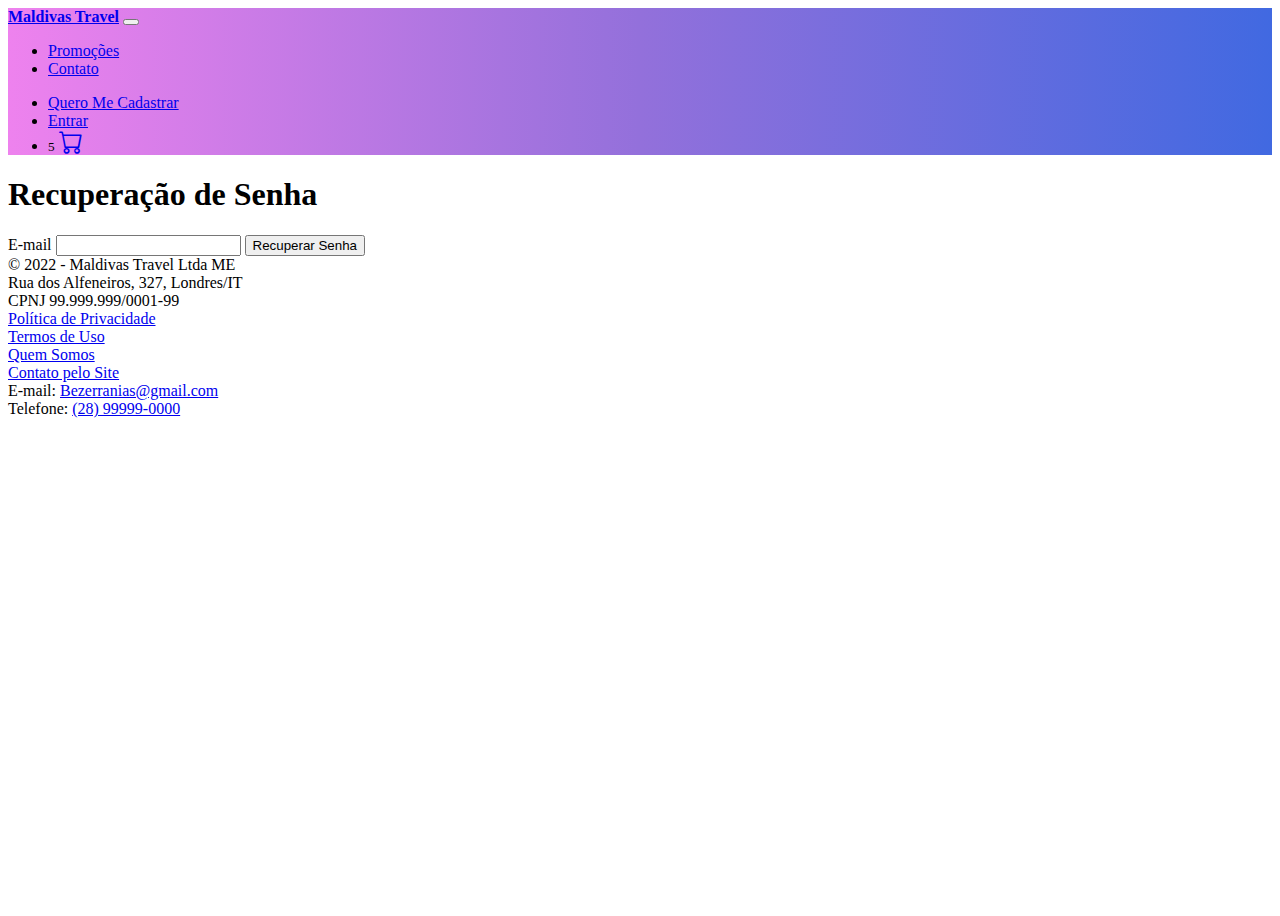
<file: recuperar_senha.html>
<!DOCTYPE html>
<html lang="pt-br">
<head>
    <meta charset="UTF-8">
    <meta http-equiv="X-UA-Compatible" content="IE=edge">
    <meta name="viewport" content="width=device-width, initial-scale=1.0">
    <title>Maldivas Travel :: Recuperar Senha</title>
    <link rel="shortcut icon" href="imagens/aviao.png" type="image/x-icon">
    <link rel="stylesheet" href="https://cdn.jsdelivr.net/npm/bootstrap-icons@1.9.1/font/bootstrap-icons.css">   
   <link rel="stylesheet" href="estilos/estilo.css">
    <link href="https://cdn.jsdelivr.net/npm/bootstrap@5.2.2/dist/css/bootstrap.min.css" rel="stylesheet" integrity="sha384-Zenh87qX5JnK2Jl0vWa8Ck2rdkQ2Bzep5IDxbcnCeuOxjzrPF/et3URy9Bv1WTRi" crossorigin="anonymous">
</head>
<body>
    <div class="d-flex flex-column wrapper">
        <nav class="navbar navbar-expand-lg navbar-dark  border-bottom shadow-sm mb-3">
            <div class="container">
                <a class="navbar-brand" href="index.html"><b>Maldivas Travel</b></a>
                <button class="navbar-toggler" type="button" data-bs-toggle="collapse"
                    data-bs-target=".navbar-collapse">
                    <span class="navbar-toggler-icon"></span>
                </button>
                <div class="collapse navbar-collapse">
                    <ul class="navbar-nav flex-grow-1">
                        <li class="nav-item">
                            <a class="nav-link text-white" href="/index.html">Promoções</a>
                        </li>
                        <li class="nav-item">
                            <a class="nav-link text-white" href="/contato.html">Contato</a>
                        </li>
                    </ul>
                    <div class="align-self-end">
                        <ul class="navbar-nav">
                            <li class="nav-item">
                                <a href="/cadastro.html" class="nav-link text-white">Quero Me Cadastrar</a>
                            </li>
                            <li class="nav-item">
                                <a href="/login.html" class="nav-link text-white">Entrar</a>
                            </li>
                            <li class="nav-item">
                                <span class="badge rounded-pill bg-light text-dark position-absolute ms-4 mt-0"
                                    title="5 produto(s) no carrinho"><small>5</small></span>
                                <a href="/carrinho.html" class="nav-link text-white">
                                    <i class="bi-cart" style="font-size:24px;line-height:24px;"></i>
                                </a>
                            </li>
                        </ul>
                    </div>
                </div>
            </div>
        </nav>
 
        <main class="flex-fill">
            <div class="container">

                <form action="">
                    <h1>Recuperação de Senha</h1>
                    <label for="email">E-mail</label>
                    <input type="email" id="email">

                    <button type="button" onclick="window.location.href='recuperar_senha.html'">Recuperar Senha</button>
                </form>

            </div>
        </main>

        <footer class="border-top text-muted bg-light">
            <div class="container">
                <div class="row py-3">
                    <div class="col-12 col-md-4 text-center">
                        &copy; 2022 - Maldivas Travel Ltda ME<br>
                        Rua dos Alfeneiros, 327, Londres/IT <br>
                        CPNJ 99.999.999/0001-99
                    </div>
                    <div class="col-12 col-md-4 text-center">
                        <a href="politicas_de_privacidade.html" class="text-decoration-none text-dark">
                            Política de Privacidade
                        </a><br>
                        <a href="termos_de_uso.html" class="text-decoration-none text-dark">
                            Termos de Uso
                        </a><br>
                        <a href="quem_somos.html" class="text-decoration-none text-dark">
                            Quem Somos
                        </a><br>
                    
                    </div>
                    <div class="col-12 col-md-4 text-center">
                        <a href="/contato.html" class="text-decoration-none text-dark">
                            Contato pelo Site
                        </a><br>
                        E-mail: <a href="mailto:bezerranias@gmail.com" class="text-decoration-none text-dark">
                            Bezerranias@gmail.com
                        </a><br>
                        Telefone: <a href="phone:28999990000" class="text-decoration-none text-dark">
                            (28) 99999-0000
                        </a>
                    </div>
                </div>
            </div>
        </footer>
    </div>

<script src="https://cdn.jsdelivr.net/npm/bootstrap@5.2.2/dist/js/bootstrap.bundle.min.js" integrity="sha384-OERcA2EqjJCMA+/3y+gxIOqMEjwtxJY7qPCqsdltbNJuaOe923+mo//f6V8Qbsw3" crossorigin="anonymous"></script>
</body>

</html>
</file>
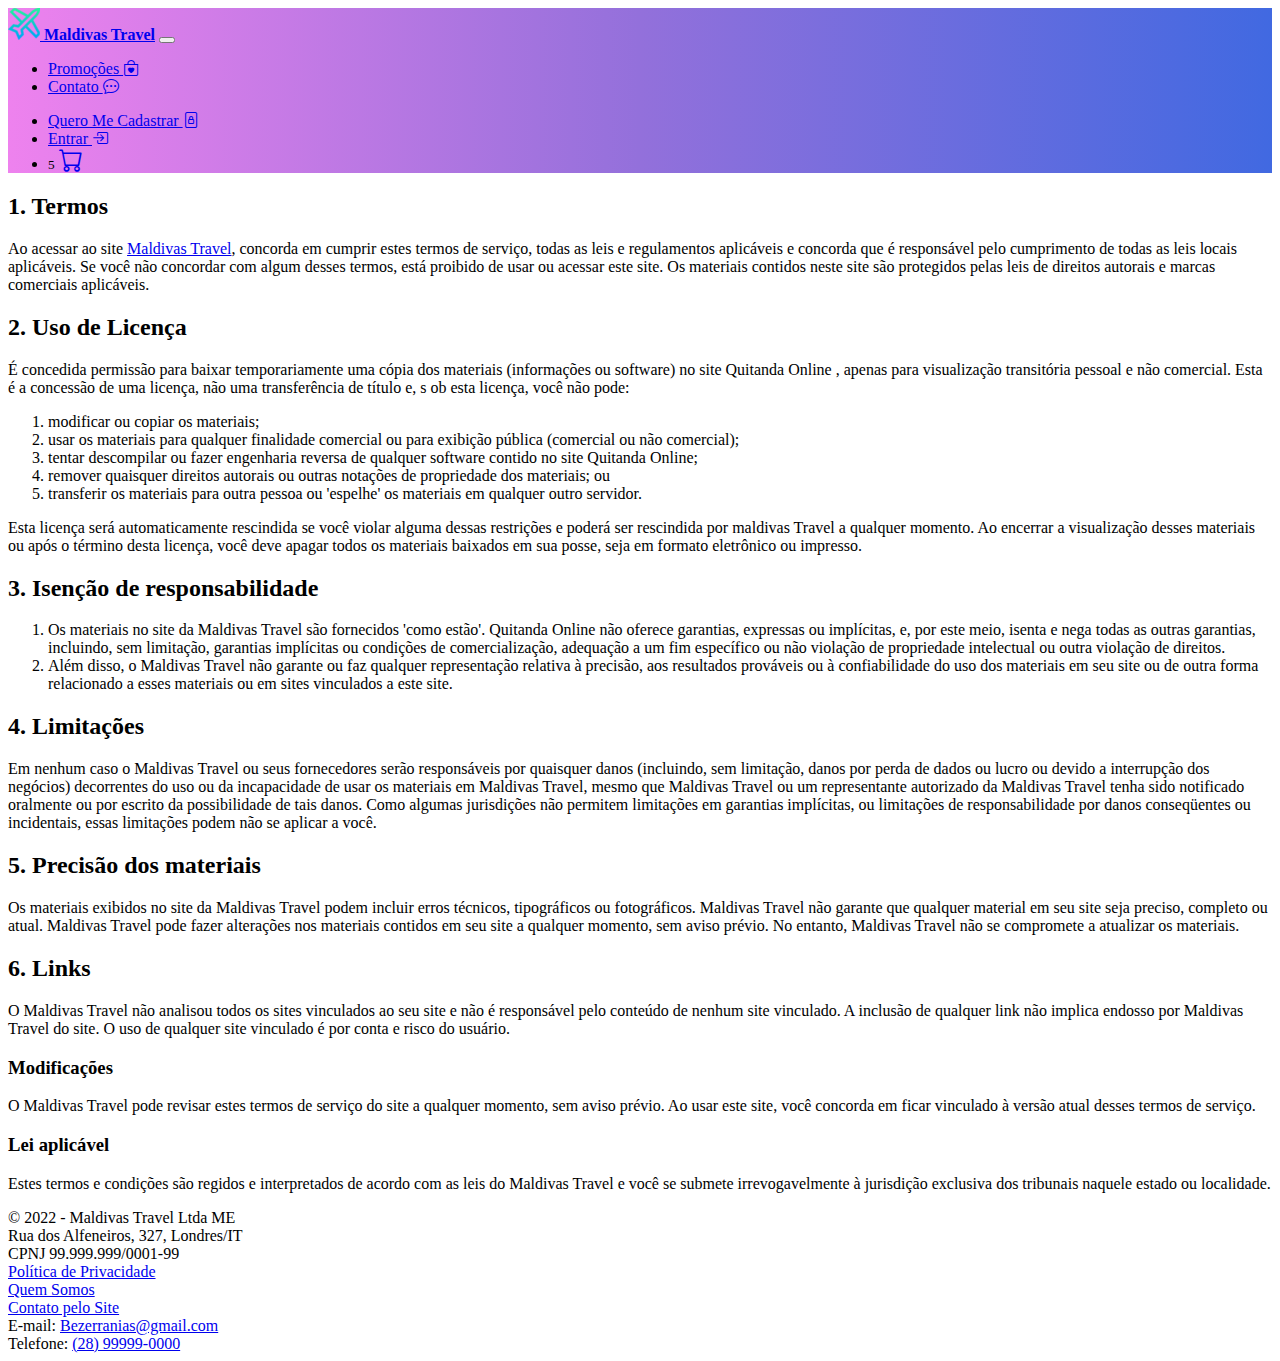
<file: termos_de_uso.html>
<!DOCTYPE html>
<html lang="pt-br">
<head>
    <meta charset="UTF-8">
    <meta http-equiv="X-UA-Compatible" content="IE=edge">
    <meta name="viewport" content="width=device-width, initial-scale=1.0">
    <title>Maldivas Travel :: Termos de Uso</title>
    <link rel="shortcut icon" href="imagens/aviao.png" type="image/x-icon">
    <link rel="stylesheet" href="https://cdn.jsdelivr.net/npm/bootstrap-icons@1.9.1/font/bootstrap-icons.css">   
   <link rel="stylesheet" href="estilos/estilo.css">
    <link href="https://cdn.jsdelivr.net/npm/bootstrap@5.2.2/dist/css/bootstrap.min.css" rel="stylesheet"
     integrity="sha384-Zenh87qX5JnK2Jl0vWa8Ck2rdkQ2Bzep5IDxbcnCeuOxjzrPF/et3URy9Bv1WTRi" 
     crossorigin="anonymous">
</head>
<body>
    <div class="d-flex flex-column wrapper">
        <nav class="navbar navbar-expand-lg navbar-dark  border-bottom shadow-sm mb-3">
            <div class="container">
                <a class="navbar-brand" href="index.html"><img src="imagens/favicon-32x32.png" alt="logo"> 
                    <b>Maldivas Travel</b></a>
                <button class="navbar-toggler" type="button" data-bs-toggle="collapse"
                    data-bs-target=".navbar-collapse">
                    <span class="navbar-toggler-icon"></span>
                </button>
                <div class="collapse navbar-collapse">
                    <ul class="navbar-nav flex-grow-1">
                        <li class="nav-item">
                            <a class="nav-link text-white" href="/index.html">Promoções <i class="bi bi-bag-heart"></i></a>
                        </li>
                        <li class="nav-item">
                            <a class="nav-link text-white" href="contato.html">Contato <i class="bi bi-chat-dots"></i></a>
                        </li>
                    </ul>
                    <div class="align-self-end">
                        <ul class="navbar-nav">
                            <li class="nav-item">
                                <a href="/cadastro.html" class="nav-link text-white">Quero Me Cadastrar <i class="bi bi-file-lock"></i></a>
                            </li>
                            <li class="nav-item">
                                <a href="/login.html" class="nav-link text-white">Entrar <i class="bi bi-box-arrow-in-right"></i></a>
                            </li>
                            <li class="nav-item">
                                <span class="badge rounded-pill bg-light text-dark position-absolute ms-4
                                 mt-0"
                                    title="5 produto(s) no carrinho"><small>5</small></span>
                                <a href="/carrinho.html" class="nav-link text-white">
                                    <i class="bi-cart" style="font-size:24px;line-height:24px;"></i>
                                </a>
                            </li>
                        </ul>
                    </div>
                </div>
            </div>
        </nav>
 
        <main class="flex-fill">
            <div class="container">

                <h2>1. Termos</h2>
                <p>Ao acessar ao site <a href='http://www.maldivastravel.com'>Maldivas Travel</a>, 
                    concorda em cumprir estes termos de serviço, todas as leis e regulamentos aplicáveis ​​e 
                    concorda que é responsável pelo cumprimento de todas as leis locais aplicáveis. Se você 
                    não concordar com algum desses termos, está proibido de usar ou acessar este site. 
                    Os materiais contidos neste site são protegidos pelas leis de direitos autorais e marcas 
                    comerciais aplicáveis.</p>
                <h2>2. Uso de Licença</h2>
                <p>É concedida permissão para baixar temporariamente uma cópia dos materiais (informações 
                    ou software) no site Quitanda Online , apenas para visualização transitória pessoal e 
                    não comercial. Esta é a concessão de uma licença, não uma transferência de título e, s
                    ob esta licença, você não pode: </p>
                <ol>
                    <li>modificar ou copiar os materiais; </li>
                    <li>usar os materiais para qualquer finalidade comercial ou para exibição pública 
                        (comercial ou não comercial); </li>
                    <li>tentar descompilar ou fazer engenharia reversa de qualquer software contido no site
                         Quitanda Online;
                    </li>
                    <li>remover quaisquer direitos autorais ou outras notações de propriedade dos materiais;
                         ou </li>
                    <li>transferir os materiais para outra pessoa ou 'espelhe' os materiais em qualquer outro
                         servidor.
                    </li>
                </ol>
                <p>Esta licença será automaticamente rescindida se você violar alguma dessas restrições e 
                    poderá ser rescindida por maldivas Travel a qualquer momento. Ao encerrar a visualização
                     desses materiais ou após o término desta licença, você deve apagar todos os materiais
                      baixados em sua posse, seja em formato eletrônico ou impresso.</p>
                <h2>3. Isenção de responsabilidade</h2>
                <ol>
                    <li>Os materiais no site da Maldivas Travel são fornecidos 'como estão'. Quitanda Online 
                        não oferece garantias, expressas ou implícitas, e, por este meio, isenta e nega todas
                         as outras garantias, incluindo, sem limitação, garantias implícitas ou condições de
                          comercialização, adequação a um fim específico ou não violação de propriedade
                           intelectual ou outra violação de direitos.</li>

                    <li>Além disso, o Maldivas Travel não garante ou faz qualquer representação relativa à 
                        precisão, aos resultados prováveis ​​ou à confiabilidade do uso dos materiais em seu 
                        site ou de outra forma relacionado a esses materiais ou em sites vinculados a este 
                        site.</li>
                </ol>
                <h2>4. Limitações</h2>
                <p>Em nenhum caso o Maldivas Travel ou seus fornecedores serão responsáveis ​​por quaisquer 
                    danos (incluindo, sem limitação, danos por perda de dados ou lucro ou devido a interrupção
                     dos negócios) decorrentes do uso ou da incapacidade de usar os materiais em Maldivas 
                     Travel, mesmo que Maldivas Travel ou um representante autorizado da Maldivas Travel
                      tenha sido notificado oralmente ou por escrito da possibilidade de tais danos. Como 
                      algumas jurisdições não permitem limitações em garantias implícitas, ou limitações de 
                      responsabilidade por danos conseqüentes ou incidentais, essas limitações podem não se 
                      aplicar a você.</p>
                <h2>5. Precisão dos materiais</h2>
                <p>Os materiais exibidos no site da Maldivas Travel podem incluir erros técnicos, tipográficos
                     ou fotográficos. Maldivas Travel não garante que qualquer material em seu site seja 
                     preciso, completo ou atual. Maldivas Travel pode fazer alterações nos materiais contidos
                      em seu site a qualquer momento, sem aviso prévio. No entanto, Maldivas Travel não se 
                      compromete a atualizar os materiais.</p>
                <h2>6. Links</h2>
                <p>O Maldivas Travel não analisou todos os sites vinculados ao seu site e não é responsável 
                    pelo conteúdo de nenhum site vinculado. A inclusão de qualquer link não implica endosso 
                    por Maldivas Travel do site. O uso de qualquer site vinculado é por conta e risco do 
                    usuário.</p>
                </p>
                <h3>Modificações</h3>
                <p>O Maldivas Travel pode revisar estes termos de serviço do site a qualquer momento, sem 
                    aviso prévio. Ao usar este site, você concorda em ficar vinculado à versão atual desses
                     termos de serviço.</p>
                <h3>Lei aplicável</h3>
                <p>Estes termos e condições são regidos e interpretados de acordo com as leis do Maldivas 
                    Travel e você se submete irrevogavelmente à jurisdição exclusiva dos tribunais naquele
                     estado ou localidade.</p>

            </div>
        </main>

        <footer class="border-top text-muted bg-light">
            <div class="container">
                <div class="row py-3">
                    <div class="col-12 col-md-4 text-center">
                        &copy; 2022 - Maldivas Travel Ltda ME<br>
                        Rua dos Alfeneiros, 327, Londres/IT <br>
                        CPNJ 99.999.999/0001-99
                    </div>
                    <div class="col-12 col-md-4 text-center">
                        <a href="politicas_de_privacidade.html" class="text-decoration-none text-dark">
                            Política de Privacidade
                        </a><br>
                        <a href="quem_somos.html" class="text-decoration-none text-dark">
                            Quem Somos
                        </a>
                    </div>
                    <div class="col-12 col-md-4 text-center">
                        <a href="/contato.html" class="text-decoration-none text-dark">
                            Contato pelo Site
                        </a><br>
                        E-mail: <a href="mailto:bezerranias@gmail.com" class="text-decoration-none text-dark">
                            Bezerranias@gmail.com
                        </a><br>
                        Telefone: <a href="phone:28999990000" class="text-decoration-none text-dark">
                            (28) 99999-0000
                        </a>
                    </div>
                </div>
            </div>
        </footer>
    </div>

<script src="https://cdn.jsdelivr.net/npm/bootstrap@5.2.2/dist/js/bootstrap.bundle.min.js" integrity="sha384-OERcA2EqjJCMA+/3y+gxIOqMEjwtxJY7qPCqsdltbNJuaOe923+mo//f6V8Qbsw3" crossorigin="anonymous"></script>
</body>

</html>
</file>
<file: estilos/estilo.css>
nav{
    background-image: linear-gradient(to right, violet,mediumpurple,royalblue);
}

.wrapper {
    min-height: 100vh;
}

#btn1 {
    background-color: mediumpurple;
}

#btn2 {
    background-color: mediumpurple;
}

#btn3 {
    background-color: mediumpurple;
}

#btn4 {
    background-color: mediumpurple;
}
</file>
